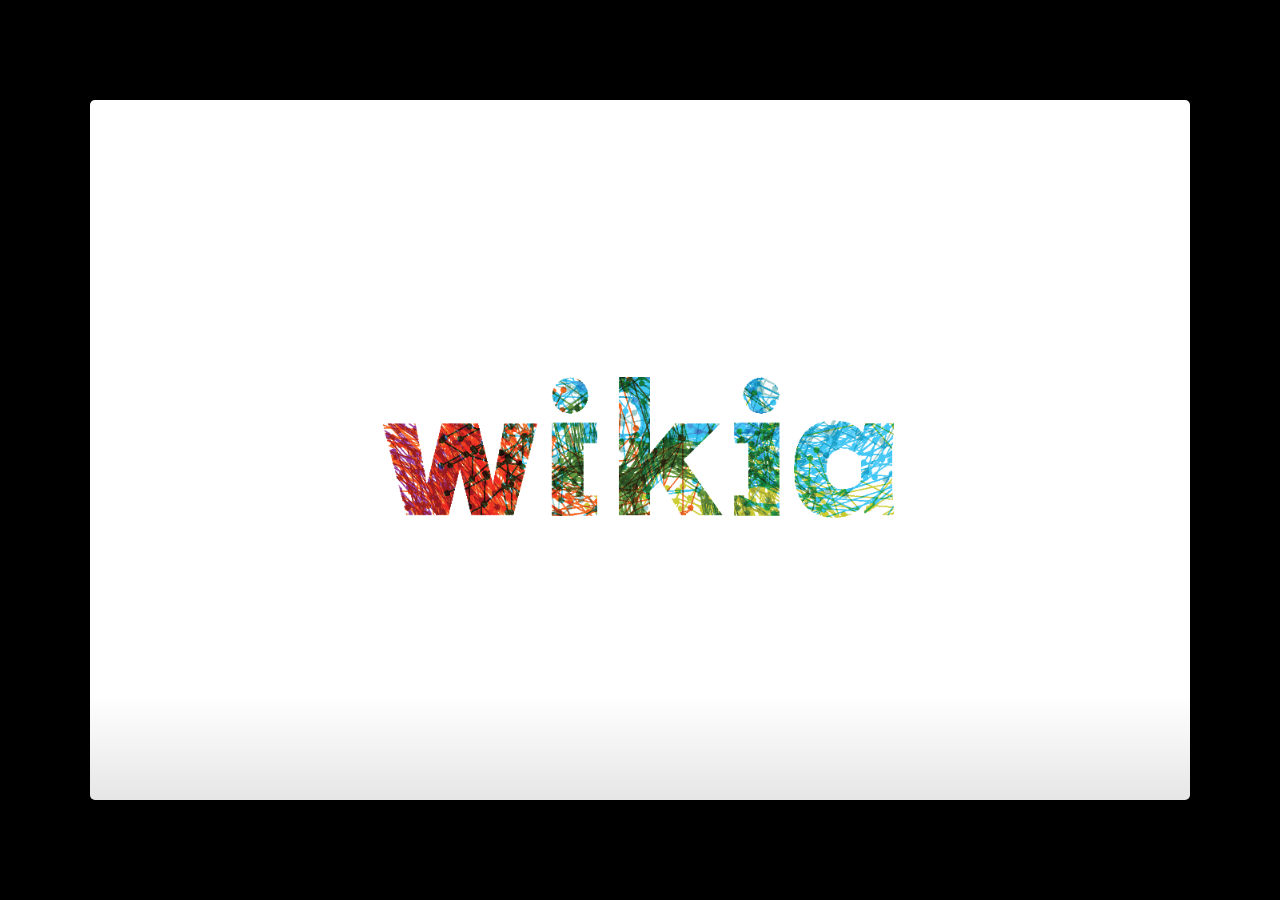
<file: ceehack14/index.html>
<!--
Google IO 2012/2013 HTML5 Slide Template

Authors: Eric Bidelman <ebidel@gmail.com>
         Luke Mahé <lukem@google.com>

URL: https://code.google.com/p/io-2012-slides
-->
<!DOCTYPE html>
<html>
<head>
  <title></title>
  <meta charset="utf-8">
  <meta http-equiv="X-UA-Compatible" content="chrome=1">
  <!--<meta name="viewport" content="width=device-width, initial-scale=1.0, minimum-scale=1.0">-->
  <!--<meta name="viewport" content="width=device-width, initial-scale=1.0">-->
  <!--This one seems to work all the time, but really small on ipad-->
  <!--<meta name="viewport" content="initial-scale=0.4">-->
  <meta name="apple-mobile-web-app-capable" content="yes">
  <link rel="stylesheet" media="only screen and (max-device-width: 480px)" href="theme/css/phone.css">
  <base target="_blank"> <!-- This amazingness opens all links in a new tab. -->
  <script data-main="js/slides" src="js/require-1.0.8.min.js"></script>
  <style>
    .background-black {
      font-size: 14px;
      position: absolute;
      bottom: 70px;
      background-color: #000;
      width: 100%;
      left: 0 !important;
      padding: 10px;
    }
  </style>
</head>
<body style="opacity: 0">

<slides class="layout-widescreen">

  <slide class="logoslide nobackground">
    <article class="flexbox vcenter centered">
      <span><img src="images/wikia_color_logo.png"></span>
    </article>
  </slide>

  <slide class="title-slide segue nobackground">
    <aside class="gdbar"><img src="images/wikia_bar_logo.png"></aside>
    <!-- The content of this hgroup is replaced programmatically through the slide_config.json. -->
    <hgroup class="auto-fadein">
      <h1 data-config-title><!-- populated from slide_config.json --></h1>
      <h2 data-config-subtitle><!-- populated from slide_config.json --></h2>
      <p data-config-presenter><!-- populated from slide_config.json --></p>
    </hgroup>
  </slide>

        <slide class="fill nobackground" style="background-image: url(images/ceehack14.png)">
	</slide>

        <slide class="fill nobackground" style="background-image: url(images/pret.jpg)">
	</slide>

        <slide class="fill nobackground" style="background-image: url(images/collaboration.jpg)">
		<hgroup>
			<h2 class="white">Collaboration</h2>
    		</hgroup>
	</slide>

        <slide class="fill nobackground" style="background-image: url(images/parse.png)">
		<hgroup>
			<h2 class="white">Learning new stuff</h2>
    		</hgroup>
	</slide>

        <slide class="fill nobackground" style="background-image: url(images/fun.jpg)">
		<hgroup>
			<h2 class="white">Fun, fun, fun!</h2>
    		</hgroup>
	</slide>

	<slide class="fill nobackground" style="background-image: url(images/promotion_all.jpg)">
		<hgroup>
			<h2 class="white">Promotion</h2>
    		</hgroup>
	</slide>

	<slide class="fill nobackground" style="background-image: url(images/success.jpg)">
		<hgroup>
			<h2 class="white">Success!</h2>
    		</hgroup>
	</slide>

  <slide class="logoslide nobackground">
    <article class="flexbox vcenter centered">
      <span><img src="images/wikia_logo.png"></span>
    </article>
  </slide>

  <slide class="backdrop"></slide>

</slides>

<script>
var _gaq = _gaq || [];
_gaq.push(['_setAccount', 'UA-XXXXXXXX-1']);
_gaq.push(['_trackPageview']);

(function() {
  var ga = document.createElement('script'); ga.type = 'text/javascript'; ga.async = true;
  ga.src = ('https:' == document.location.protocol ? 'https://ssl' : 'http://www') + '.google-analytics.com/ga.js';
  var s = document.getElementsByTagName('script')[0]; s.parentNode.insertBefore(ga, s);
})();
</script>

<!--[if IE]>
  <script src="http://ajax.googleapis.com/ajax/libs/chrome-frame/1/CFInstall.min.js"></script>
  <script>CFInstall.check({mode: 'overlay'});</script>
<![endif]-->
</body>
</html>
</file>
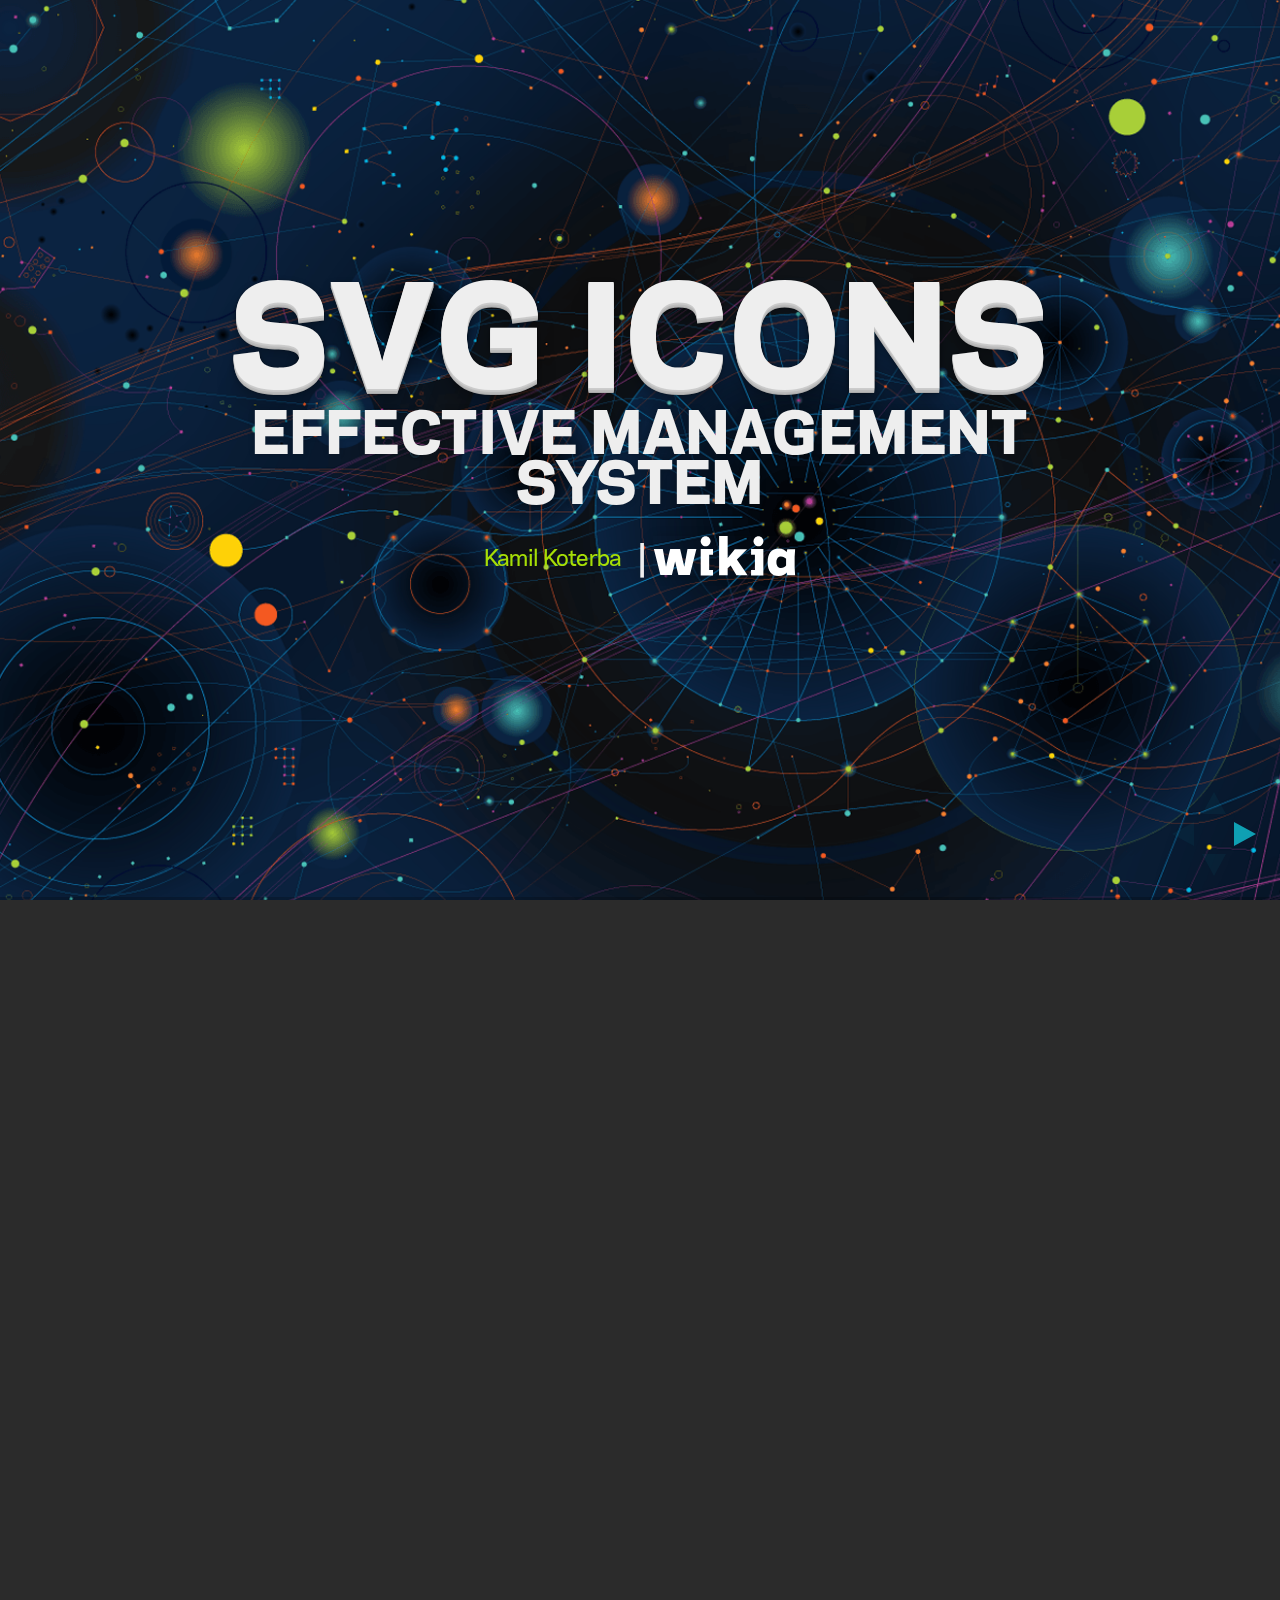
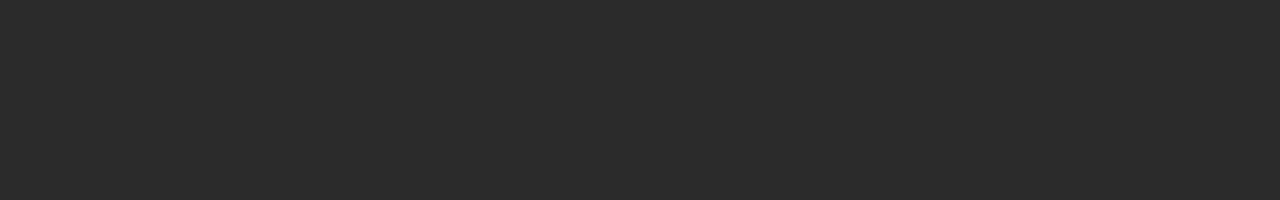
<file: meetjs-summit-2014/index.html>
<!doctype html>
<html lang="en">

	<head>
		<meta charset="utf-8">

		<title>Effective SVG icons management system</title>

		<meta name="description" content="A framework for easily creating beautiful presentations using HTML">
		<meta name="author" content="Hakim El Hattab">

		<meta name="apple-mobile-web-app-capable" content="yes" />
		<meta name="apple-mobile-web-app-status-bar-style" content="black-translucent" />

		<meta name="viewport" content="width=device-width, initial-scale=1.0, maximum-scale=1.0, user-scalable=no">

		<link rel="stylesheet" href="css/reveal.min.css">
		<link rel="stylesheet" href="css/theme/default.css" id="theme">
		<link rel="stylesheet" href="font/galaxie.css">
		<link rel="stylesheet" href="css/custom.css">

		<!-- For syntax highlighting -->
		<link rel="stylesheet" href="lib/css/zenburn.css">

		<!-- If the query includes 'print-pdf', include the PDF print sheet -->
		<script>
			if( window.location.search.match( /print-pdf/gi ) ) {
				var link = document.createElement( 'link' );
				link.rel = 'stylesheet';
				link.type = 'text/css';
				link.href = 'css/print/pdf.css';
				document.getElementsByTagName( 'head' )[0].appendChild( link );
			}
		</script>

		<!--[if lt IE 9]>
		<script src="lib/js/html5shiv.js"></script>
		<![endif]-->
	</head>

	<body>

		<div class="reveal">

			<!-- Any section element inside of this container is displayed as a slide -->
			<div class="slides">
				<section>
					<h1> SVG icons</h1>
					<h3 style="font-family: 'galaxieheavy">Effective management system</h3>
					<p>
						<small><a href="http://github.com/kamilkoterba" style="padding-right: 15px">Kamil Koterba</a> </small><span class="middle">|</span> <img src="img/wikia-logo.svg" alt="Wikia"/>
					</p>
				</section>

				<section>
					<h2> What's the plan</h2>
					<ol>
						<li class="fragment visible current-fragment" data-fragment-index="1"><em>Identify the problem</em></li>
						<li class="fragment visible current-fragment" data-fragment-index="2"><em>Introduce the concept</em></li>
						<li class="fragment visible current-fragment" data-fragment-index="3"><em>Implement the solution</em></li>
						<li class="fragment visible current-fragment" data-fragment-index="4"><em>Unleash your enthusiasm</em></li>
					</ol>
				</section>

				<section data-background="img/digital_dna_full.png">
					<section>
						<h2>Who am I</h2>
						<img src="img/meetjs-speaker-card.png"/>
						<p>#PHP #JavaScript #Python #UXDesign</p>
					</section>
					<section>
						<h2>Kariera Wikia</h2>
						<img src="img/kariera-main-page.png"/>
						<div class="descr">
						<img src="img/brackets.svg"/> <a href="http://kariera.wikia.com/">kariera.wikia.com</a><br/>
						<img src="img/github-icon.svg"/> <a href="https://github.com/Wikia/careers-page/">Careers page source code on github</a>
						</div>
					</section>
				</section>

				<section>
					<h2>PNG vs SVG</h2>
					<div style="background: #fff; padding: 50px">
						<div>
							<img src="img/github.png" style="box-shadow: none" width="30px"/>
							<img src="img/github.svg" style="box-shadow: none" width="30px"/>
						</div>
						<div class="fragment visible current-fragment" data-fragment-index="1">
						<img src="img/github.png" style="box-shadow: none" width="120px"/>
						<img src="img/github.svg" style="box-shadow: none" width="120px"/>
						</div>
					</div>
				</section>

				<section data-markdown>
					<script type="text/template">
						## Including many icons

						```
						<section class="icons-bar">
							<img src="img/github-icon.svg">
							<img src="img/facebook-icon.svg">
							<img src="img/share-icon.svg">
							<img src="img/heart-icon.svg">
							<img src="img/menu-icon.svg">
						</section>
						```
					</script>
				</section>

				<section>
					<h2>Sprites</h2>
					<div style="background: #fff; padding: 50px">
							<img src="img/sprites.png"/>
					</div>
				</section>

				<section>
					<img src="img/grunt.png">
					<h2>Grunt is here to help us</h2>

				</section>


				<!--<section>-->
					<!--<h2>Concept</h2>-->
					<!--<img src="img/concept/concept-wf1.png">-->
				<!--</section>-->

				<!--<section>-->
					<!--<h2>Concept</h2>-->
					<!--<img src="img/concept/concept-wf2.png">-->
				<!--</section>-->

				<!--<section>-->
					<!--<h2>Concept</h2>-->
					<!--<img src="img/concept/concept-wf3.png">-->
				<!--</section>-->

				<!--<section>-->
					<!--<h2>Concept</h2>-->
					<!--<img src="img/concept/concept-wf4.png">-->
				<!--</section>-->


				<section>
					<h2>Concept</h2>
					<img src="img/concept/concept-wf5.png">
				</section>


				<!--<section>-->
					<!--<h3>Workflow</h3>-->
					<!--<img src="img/workflow/grunticon-wf1.png">-->
				<!--</section>-->

				<!--<section>-->
					<!--<h3>Workflow</h3>-->
					<!--<img src="img/workflow/grunticon-wf2.png">-->
				<!--</section>-->

				<!--<section>-->
					<!--<h3>Workflow</h3>-->
					<!--<img src="img/workflow/grunticon-wf3.png">-->
				<!--</section>-->

				<!--<section>-->
					<!--<h3>Workflow</h3>-->
					<!--<img src="img/workflow/grunticon-wf4.png">-->
				<!--</section>-->

				<!--<section>-->
					<!--<h3>Workflow</h3>-->
					<!--<img src="img/workflow/grunticon-wf5.png">-->
				<!--</section>-->

				<section>
					<h3>Workflow</h3>
					<img src="img/workflow/grunticon-wf6.png">
				</section>

				<section>
					<h2>Let's look<br/>at some code</h2>
					<p style="font-size: 1.5em" class="fragment visible current-fragment" data-fragment-index="1">
							<a href="http://kamilkoterba.github.io/svg-icons-example/">Example</a><br/>
							<a href="https://github.com/kamilkoterba/svg-icons-example">Source code</a><br/>
					</p>
				</section>

				<section>
					<h2>10 separate img's</h2>
					<h3>5.7kB | gzip 4.4kB</h3>
					<h2 class="fragment visible current-fragment" data-fragment-index="1">1 CSS file</h2>
					<h3 class="fragment visible current-fragment" data-fragment-index="1">8.4kB | gzip 2.8kB</h3>
				</section>

				<!--<section>-->
					<!--<h2>Let's write<br/>the code</h2>-->
				<!--</section>-->

				<section>
					<h2>Improvements</h2>
					<h3>:hover</h3>
					<ol>
						<li><a href="https://github.com/kamilkoterba/svg-icons-example/blob/gh-pages/Gruntfile.js#L41">Rename css to scss</a></li>
						<li><a href="https://github.com/kamilkoterba/svg-icons-example/blob/gh-pages/assets/sass/app.scss#L2">Include scss icons file</a></li>
						<li><a href="https://github.com/kamilkoterba/svg-icons-example/blob/gh-pages/assets/sass/app.scss#L100">Add hover color change</a></li>
					</ol>

				</section>

				<section>
					<h2>1 color</h2>
					<h3>10.5kB | gzip 3.4kB</h3>
					<h2 class="fragment visible current-fragment" data-fragment-index="1">10 colors</h2>
					<h3 class="fragment visible current-fragment" data-fragment-index="1">162.9kB | <span class="fragment visible current-fragment" data-fragment-index="2">gzip 5.8kB</span></h3>
				</section>


				<section data-background-color="#092140" data-background-transition="slide">
					<section>
						<h2>Cons and Pros</h2>
						<table cellpadding="0" cellspacing="0" width="100%">
							<tr>
								<td width="40%">
									<img src="img/minus.svg" class="centered"/>
									<ul>
										<li><em>Pre-defined set of&nbsp;colors</em></li>
										<li><em>Needs compilation</em></li>
									</ul>
								</td>
								<td width="60%">
									<img src="img/plus.svg" class="centered"/>
									<ul>
										<li><em>Effective management</em></li>
										<li><em>Comfortable usage<br/> (class="" + background)</em></li>
										<li><em>Sass: @expand</em></li>
										<li><em>Built in compression</em></li>
										<li><em>Always sharp</em></li>
										<li><em>One request</em></li>
									</ul>
								</td>
							</tr>
						</table>
					</section>

					<section data-background="img/rocket-launch.jpg" data-background-transition="slide">
						<h2>Unleash your enthusiasm</h2>
					</section>
				</section>


				<section>
					<h1>Thank you</h1>
				</section>


				<section>
					<h2>Useful links</h2>
					<p><a href="http://ianfeather.co.uk/ten-reasons-we-switched-from-an-icon-font-to-svg/" target="_blank">Reasons to switch from icon font to svg</a> </p>
					<p><a href="http://css-tricks.com/icon-fonts-vs-svg/" target="_blank">Inline SVG vs fonts</a> </p>
					<p><a href="http://blog.toggl.com/2014/04/svg-icon-build-system-using-grunt-grunticon/" target="_blank">Implementation tutorial</a> </p>
				</section>

			</div>

		</div>

		<script src="lib/js/head.min.js"></script>
		<script src="js/reveal.min.js"></script>

		<script>

			// Full list of configuration options available here:
			// https://github.com/hakimel/reveal.js#configuration
			Reveal.initialize({
				controls: true,
				progress: true,
				history: true,
				center: true,

				theme: Reveal.getQueryHash().theme, // available themes are in /css/theme
				transition: Reveal.getQueryHash().transition || 'default', // default/cube/page/concave/zoom/linear/fade/none

				// Parallax scrolling
				parallaxBackgroundImage: 'img/wikia-universe1.png',
				parallaxBackgroundSize: '1600px auto',
//				parallaxBackgroundSize: '2100px auto',

				// Optional libraries used to extend on reveal.js
				dependencies: [
					{ src: 'lib/js/classList.js', condition: function() { return !document.body.classList; } },
					{ src: 'plugin/markdown/marked.js', condition: function() { return !!document.querySelector( '[data-markdown]' ); } },
					{ src: 'plugin/markdown/markdown.js', condition: function() { return !!document.querySelector( '[data-markdown]' ); } },
					{ src: 'plugin/highlight/highlight.js', async: true, callback: function() { hljs.initHighlightingOnLoad(); } },
					{ src: 'plugin/zoom-js/zoom.js', async: true, condition: function() { return !!document.body.classList; } },
					{ src: 'plugin/notes/notes.js', async: true, condition: function() { return !!document.body.classList; } }
				]
			});

		</script>

	</body>
</html>
</file>
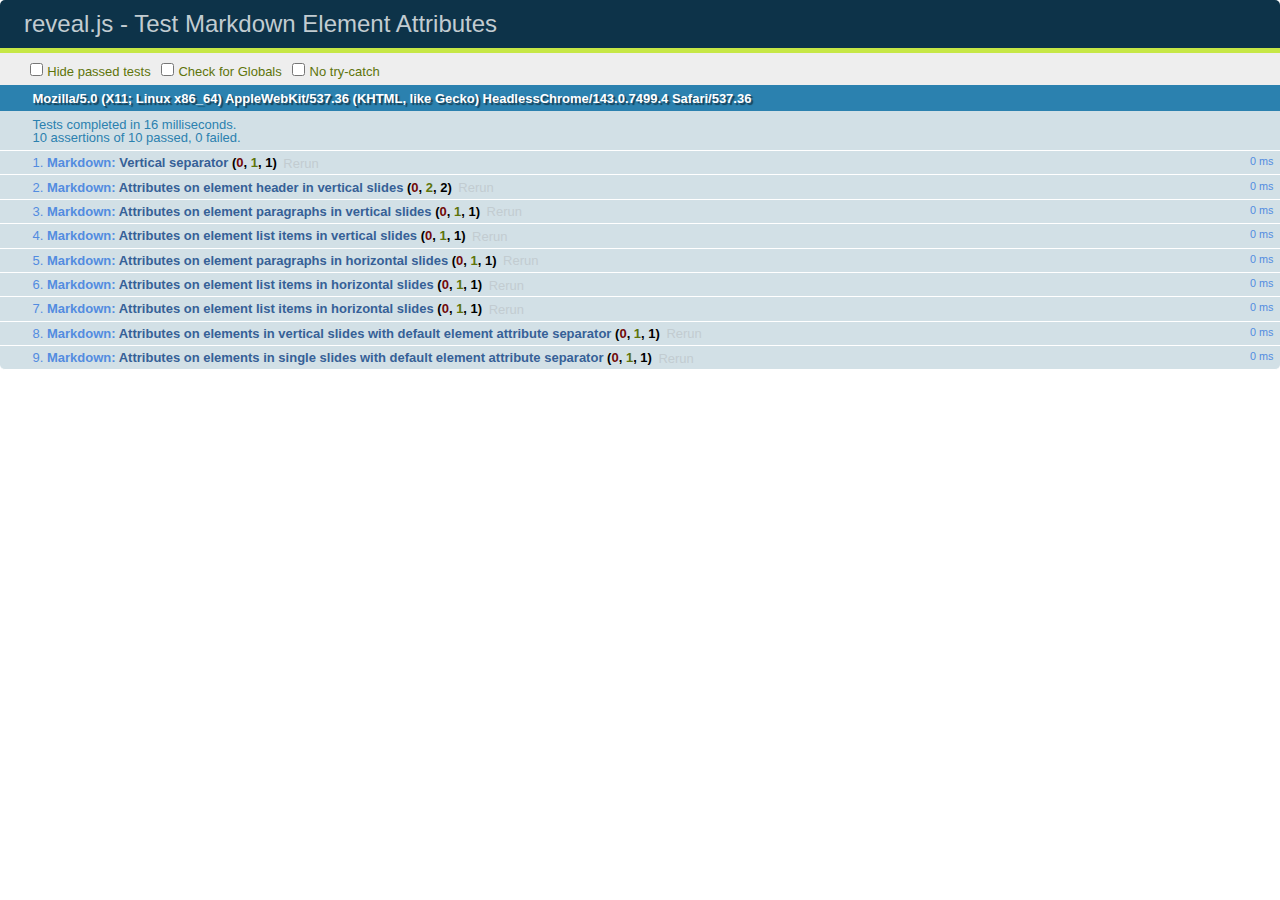
<file: meetjs-summit-2014/test/test-markdown-element-attributes.html>
<!doctype html>
<html lang="en">

	<head>
		<meta charset="utf-8">

		<title>reveal.js - Test Markdown Element Attributes</title>

		<link rel="stylesheet" href="../css/reveal.min.css">
		<link rel="stylesheet" href="qunit-1.12.0.css">
	</head>

	<body style="overflow: auto;">

		<div id="qunit"></div>
		<div id="qunit-fixture"></div>

		<div class="reveal" style="display: none;">

			<div class="slides">

				<!-- <section data-markdown="example.md" data-separator="^\n\n\n" data-vertical="^\n\n"></section> -->

				<!-- Slides are separated by newline + three dashes + newline, vertical slides identical but two dashes -->
				<section data-markdown data-separator="^\n---\n$" data-vertical="^\n--\n$" data-element-attributes="{_\s*?([^}]+?)}">>
					<script type="text/template">
						## Slide 1.1
						<!-- {_class="fragment fade-out" data-fragment-index="1"} -->

						--

						## Slide 1.2
						<!-- {_class="fragment shrink"} -->

						Paragraph 1
						<!-- {_class="fragment grow"} -->

						Paragraph 2
						<!-- {_class="fragment grow"} -->

						- list item 1 <!-- {_class="fragment roll-in"} -->
						- list item 2 <!-- {_class="fragment roll-in"} -->
						- list item 3 <!-- {_class="fragment roll-in"} -->


						---

						## Slide 2


						Paragraph 1.2  
						multi-line <!-- {_class="fragment highlight-red"} -->

						Paragraph 2.2 <!-- {_class="fragment highlight-red"} -->

						Paragraph 2.3 <!-- {_class="fragment highlight-red"} -->

						Paragraph 2.4 <!-- {_class="fragment highlight-red"} -->

						- list item 1 <!-- {_class="fragment highlight-green"} -->
						- list item 2<!-- {_class="fragment highlight-green"} -->
						- list item 3<!-- {_class="fragment highlight-green"} -->
						- list item 4
						<!-- {_class="fragment highlight-green"} -->
						- list item 5<!-- {_class="fragment highlight-green"} -->

						Test

						![Example Picture](examples/assets/image2.png)
						<!-- {_class="reveal stretch"} -->

					</script>
				</section>



				<section 	data-markdown data-separator="^\n\n\n"
									data-vertical="^\n\n"
									data-notes="^Note:"
									data-charset="utf-8">
					<script type="text/template">
						# Test attributes in Markdown with default separator
						## Slide 1 Def <!-- .element: class="fragment highlight-red" data-fragment-index="1" -->


						## Slide 2 Def
						<!-- .element: class="fragment highlight-red" -->

					</script>
				</section>

				<section data-markdown>
				  <script type="text/template">
					## Hello world
					A paragraph
					<!-- .element: class="fragment highlight-blue" -->
				  </script>
				</section>

				<section data-markdown>
				  <script type="text/template">
					## Hello world

					Multiple  
					Line
					<!-- .element: class="fragment highlight-blue" -->
				  </script>
				</section>

				<section data-markdown>
				  <script type="text/template">
					## Hello world

					Test<!-- .element: class="fragment highlight-blue" -->

					More Test
				  </script>
				</section>


			</div>

		</div>

		<script src="../lib/js/head.min.js"></script>
		<script src="../js/reveal.min.js"></script>
		<script src="../plugin/markdown/marked.js"></script>
		<script src="../plugin/markdown/markdown.js"></script>
		<script src="qunit-1.12.0.js"></script>

		<script src="test-markdown-element-attributes.js"></script>

	</body>
</html>
</file>
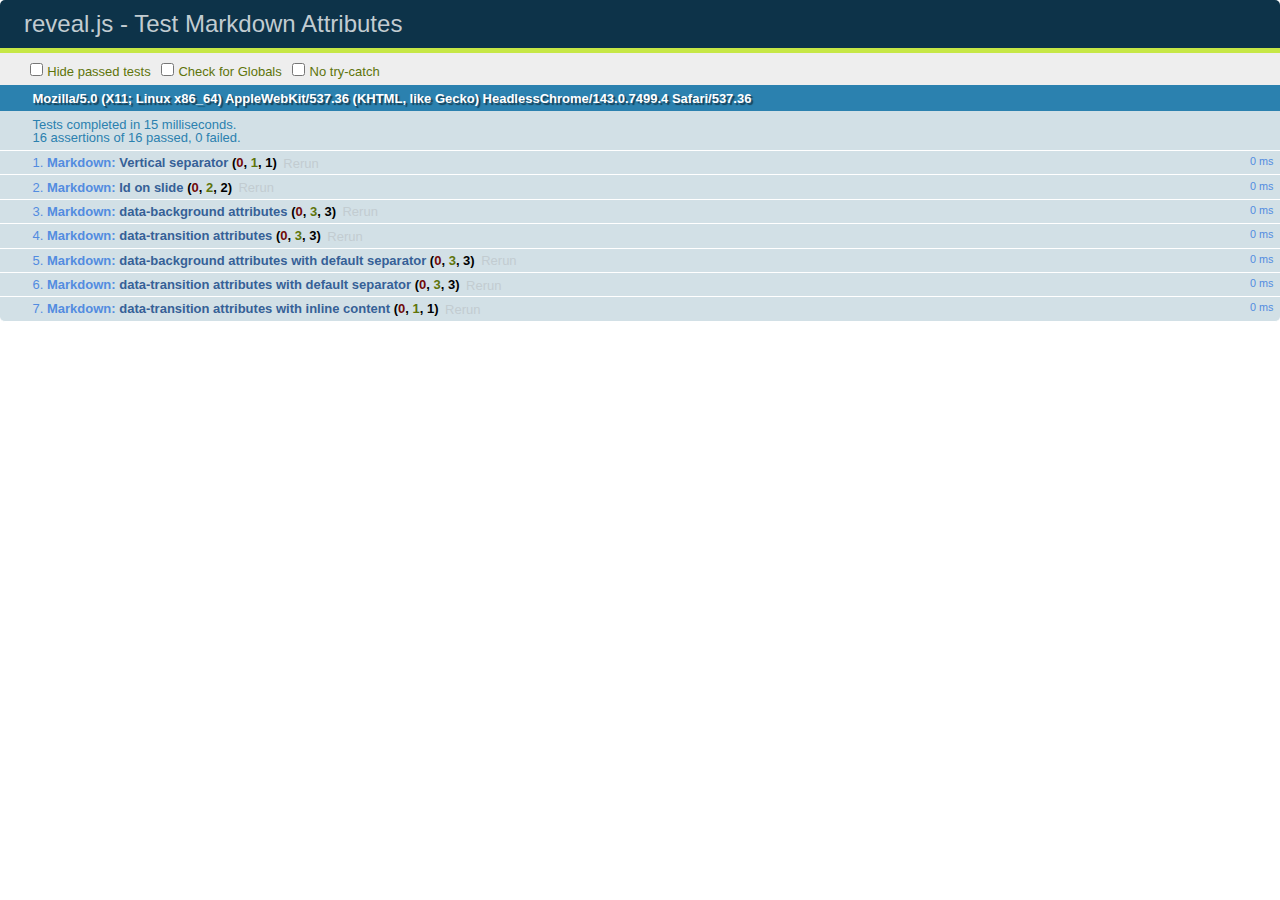
<file: meetjs-summit-2014/test/test-markdown-slide-attributes.html>
<!doctype html>
<html lang="en">

	<head>
		<meta charset="utf-8">

		<title>reveal.js - Test Markdown Attributes</title>

		<link rel="stylesheet" href="../css/reveal.min.css">
		<link rel="stylesheet" href="qunit-1.12.0.css">
	</head>

	<body style="overflow: auto;">

		<div id="qunit"></div>
		<div id="qunit-fixture"></div>

		<div class="reveal" style="display: none;">

			<div class="slides">

				<!-- <section data-markdown="example.md" data-separator="^\n\n\n" data-vertical="^\n\n"></section> -->

				<!-- Slides are separated by three lines, vertical slides by two lines, attributes are one any line starting with (spaces and) two dashes -->
				<section 	data-markdown data-separator="^\n\n\n"
									data-vertical="^\n\n"
									data-notes="^Note:"
									data-attributes="--\s(.*?)$"
									data-charset="utf-8">
					<script type="text/template">
						# Test attributes in Markdown
						## Slide 1



						## Slide 2
						<!-- -- id="slide2" data-transition="zoom" data-background="#A0C66B" -->


						## Slide 2.1
						<!-- -- data-background="#ff0000" data-transition="fade" -->


						## Slide 2.2
						[Link to Slide2](#/slide2)



						## Slide 3
						<!-- -- data-transition="zoom" data-background="#C6916B" -->



						## Slide 4
					</script>
				</section>

				<section 	data-markdown data-separator="^\n\n\n"
									data-vertical="^\n\n"
									data-notes="^Note:"
									data-charset="utf-8">
					<script type="text/template">
						# Test attributes in Markdown with default separator
						## Slide 1 Def



						## Slide 2 Def
						<!-- .slide: id="slide2def" data-transition="concave" data-background="#A7C66B" -->


						## Slide 2.1 Def
						<!-- .slide: data-background="#f70000" data-transition="page" -->


						## Slide 2.2 Def
						[Link to Slide2](#/slide2def)



						## Slide 3 Def
						<!-- .slide: data-transition="concave" data-background="#C7916B" -->



						## Slide 4
					</script>
				</section>

				<section data-markdown>
					<script type="text/template">
						<!-- .slide: data-background="#ff0000" -->
						## Hello world
					</script>
				</section>

				<section data-markdown>
					<script type="text/template">
						## Hello world
						<!-- .slide: data-background="#ff0000" -->
					</script>
				</section>

				<section data-markdown>
					<script type="text/template">
						## Hello world

						Test
						<!-- .slide: data-background="#ff0000" -->

						More Test
					</script>
				</section>

			</div>

		</div>

		<script src="../lib/js/head.min.js"></script>
		<script src="../js/reveal.min.js"></script>
		<script src="../plugin/markdown/marked.js"></script>
		<script src="../plugin/markdown/markdown.js"></script>
		<script src="qunit-1.12.0.js"></script>

		<script src="test-markdown-slide-attributes.js"></script>

	</body>
</html>
</file>
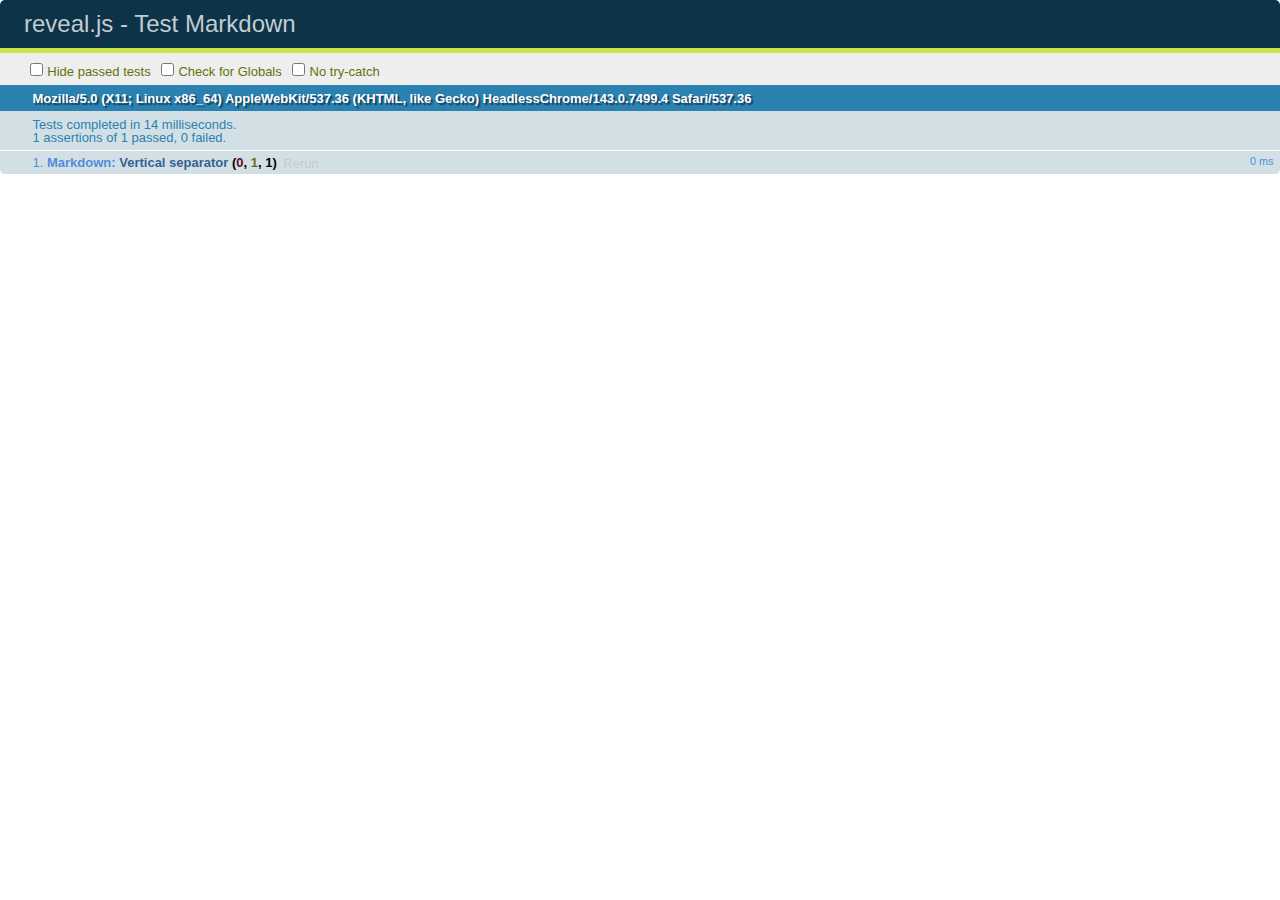
<file: meetjs-summit-2014/test/test-markdown.html>
<!doctype html>
<html lang="en">

	<head>
		<meta charset="utf-8">

		<title>reveal.js - Test Markdown</title>

		<link rel="stylesheet" href="../css/reveal.min.css">
		<link rel="stylesheet" href="qunit-1.12.0.css">
	</head>

	<body style="overflow: auto;">

		<div id="qunit"></div>
  		<div id="qunit-fixture"></div>

		<div class="reveal" style="display: none;">

			<div class="slides">

				<!-- <section data-markdown="example.md" data-separator="^\n\n\n" data-vertical="^\n\n"></section> -->

				<!-- Slides are separated by newline + three dashes + newline, vertical slides identical but two dashes -->
				<section data-markdown data-separator="^\n---\n$" data-vertical="^\n--\n$">
					<script type="text/template">
						## Slide 1.1

						--

						## Slide 1.2

						---

						## Slide 2
					</script>
				</section>

			</div>

		</div>

		<script src="../lib/js/head.min.js"></script>
		<script src="../js/reveal.min.js"></script>
		<script src="../plugin/markdown/marked.js"></script>
		<script src="../plugin/markdown/markdown.js"></script>
		<script src="qunit-1.12.0.js"></script>

		<script src="test-markdown.js"></script>

	</body>
</html>
</file>
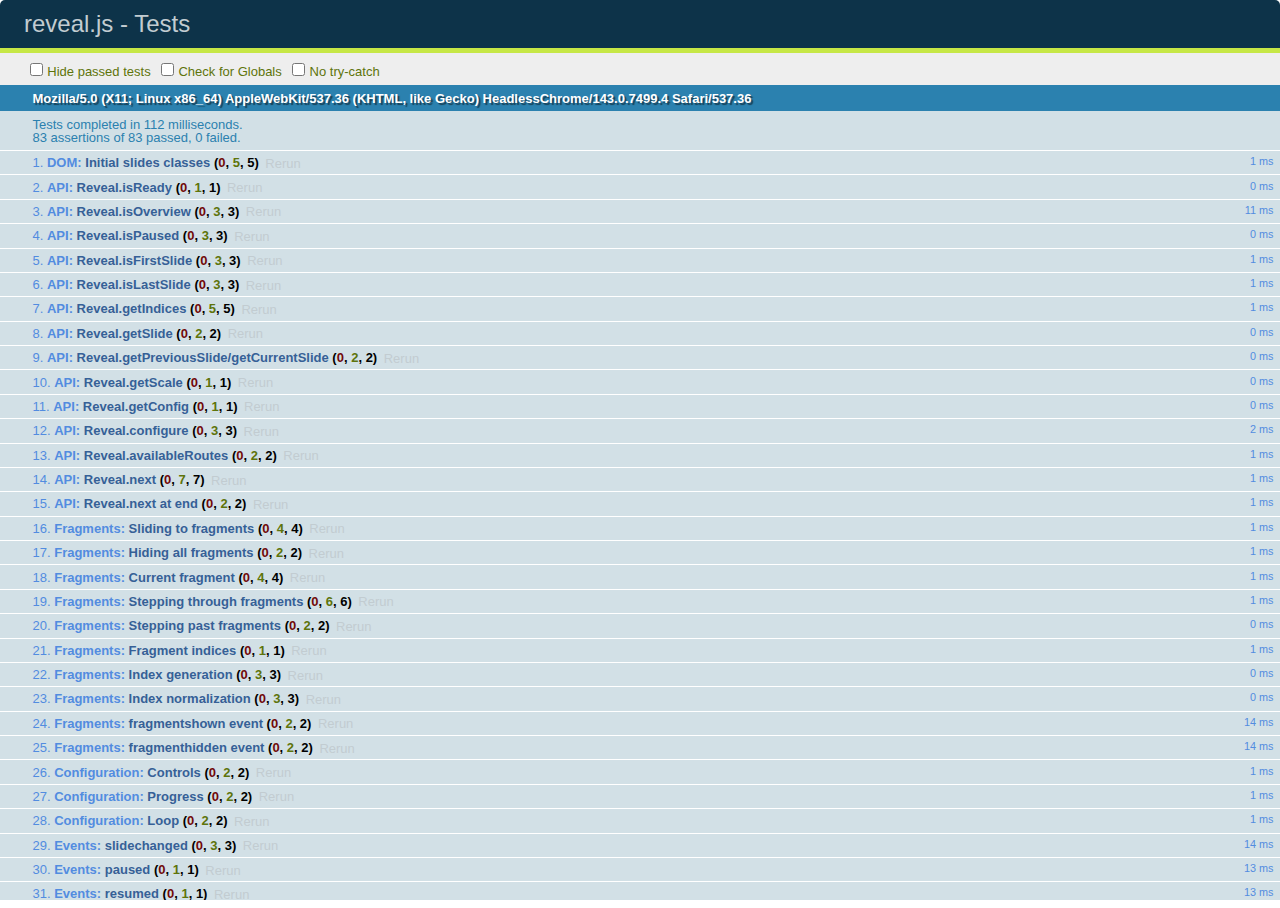
<file: meetjs-summit-2014/test/test.html>
<!doctype html>
<html lang="en">

	<head>
		<meta charset="utf-8">

		<title>reveal.js - Tests</title>

		<link rel="stylesheet" href="../css/reveal.min.css">
		<link rel="stylesheet" href="qunit-1.12.0.css">
	</head>

	<body style="overflow: auto;">

		<div id="qunit"></div>
  		<div id="qunit-fixture"></div>

		<div class="reveal" style="display: none;">

			<div class="slides">

				<section>
					<h1>1</h1>
				</section>

				<section>
					<section>
						<h1>2.1</h1>
					</section>
					<section>
						<h1>2.2</h1>
					</section>
					<section>
						<h1>2.3</h1>
					</section>
				</section>

				<section id="fragment-slides">
					<section>
						<h1>3.1</h1>
						<ul>
							<li class="fragment">4.1</li>
							<li class="fragment">4.2</li>
							<li class="fragment">4.3</li>
						</ul>
					</section>

					<section>
						<h1>3.2</h1>
						<ul>
							<li class="fragment" data-fragment-index="0">4.1</li>
							<li class="fragment" data-fragment-index="0">4.2</li>
						</ul>
					</section>

					<section>
						<h1>3.3</h1>
						<ul>
							<li class="fragment" data-fragment-index="1">3.3.1</li>
							<li class="fragment" data-fragment-index="4">3.3.2</li>
							<li class="fragment" data-fragment-index="4">3.3.3</li>
						</ul>
					</section>
				</section>

				<section>
					<h1>4</h1>
				</section>

			</div>

		</div>

		<script src="../lib/js/head.min.js"></script>
		<script src="../js/reveal.min.js"></script>
		<script src="qunit-1.12.0.js"></script>

		<script src="test.js"></script>

	</body>
</html>
</file>
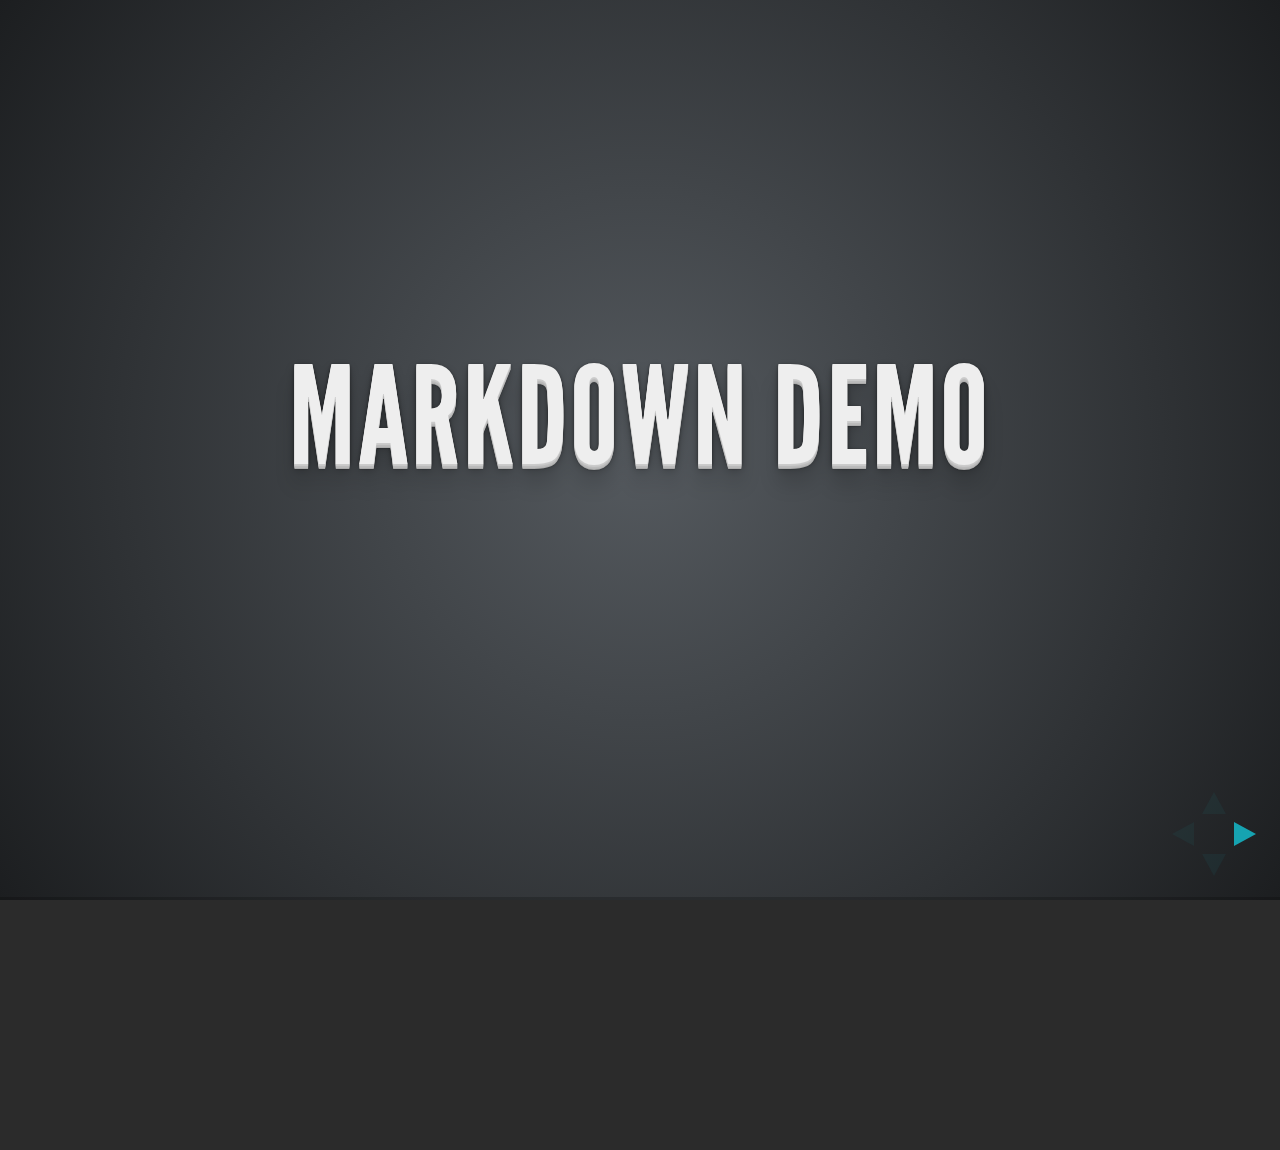
<file: meetjs-summit-2014/plugin/markdown/example.html>
<!doctype html>
<html lang="en">

	<head>
		<meta charset="utf-8">

		<title>reveal.js - Markdown Demo</title>

		<link rel="stylesheet" href="../../css/reveal.css">
		<link rel="stylesheet" href="../../css/theme/default.css" id="theme">

        <link rel="stylesheet" href="../../lib/css/zenburn.css">
	</head>

	<body>

		<div class="reveal">

			<div class="slides">

                <!-- Use external markdown resource, separate slides by three newlines; vertical slides by two newlines -->
                <section data-markdown="example.md" data-separator="^\n\n\n" data-vertical="^\n\n"></section>

                <!-- Slides are separated by three dashes (quick 'n dirty regular expression) -->
                <section data-markdown data-separator="---">
                    <script type="text/template">
                        ## Demo 1
                        Slide 1
                        ---
                        ## Demo 1
                        Slide 2
                        ---
                        ## Demo 1
                        Slide 3
                    </script>
                </section>

                <!-- Slides are separated by newline + three dashes + newline, vertical slides identical but two dashes -->
                <section data-markdown data-separator="^\n---\n$" data-vertical="^\n--\n$">
                    <script type="text/template">
                        ## Demo 2
                        Slide 1.1

                        --

                        ## Demo 2
                        Slide 1.2

                        ---

                        ## Demo 2
                        Slide 2
                    </script>
                </section>

                <!-- No "extra" slides, since there are no separators defined (so they'll become horizontal rulers) -->
                <section data-markdown>
                    <script type="text/template">
                        A

                        ---

                        B

                        ---

                        C
                    </script>
                </section>

                <!-- Slide attributes -->
                <section data-markdown>
                    <script type="text/template">
                        <!-- .slide: data-background="#000000" -->
                        ## Slide attributes
                    </script>
                </section>

                <!-- Element attributes -->
                <section data-markdown>
                    <script type="text/template">
                        ## Element attributes
                        - Item 1 <!-- .element: class="fragment" data-fragment-index="2" -->
                        - Item 2 <!-- .element: class="fragment" data-fragment-index="1" -->
                    </script>
                </section>

                <!-- Code -->
                <section data-markdown>
                    <script type="text/template">
                        ```php
                        public function foo()
                        {
                            $foo = array(
                                'bar' => 'bar'
                            )
                        }
                        ```
                    </script>
                </section>

            </div>
		</div>

		<script src="../../lib/js/head.min.js"></script>
		<script src="../../js/reveal.js"></script>

		<script>

			Reveal.initialize({
				controls: true,
				progress: true,
				history: true,
				center: true,

				// Optional libraries used to extend on reveal.js
				dependencies: [
					{ src: '../../lib/js/classList.js', condition: function() { return !document.body.classList; } },
					{ src: 'marked.js', condition: function() { return !!document.querySelector( '[data-markdown]' ); } },
                    { src: 'markdown.js', condition: function() { return !!document.querySelector( '[data-markdown]' ); } },
                    { src: '../highlight/highlight.js', async: true, callback: function() { hljs.initHighlightingOnLoad(); } },
					{ src: '../notes/notes.js' }
				]
			});

		</script>

	</body>
</html>
</file>
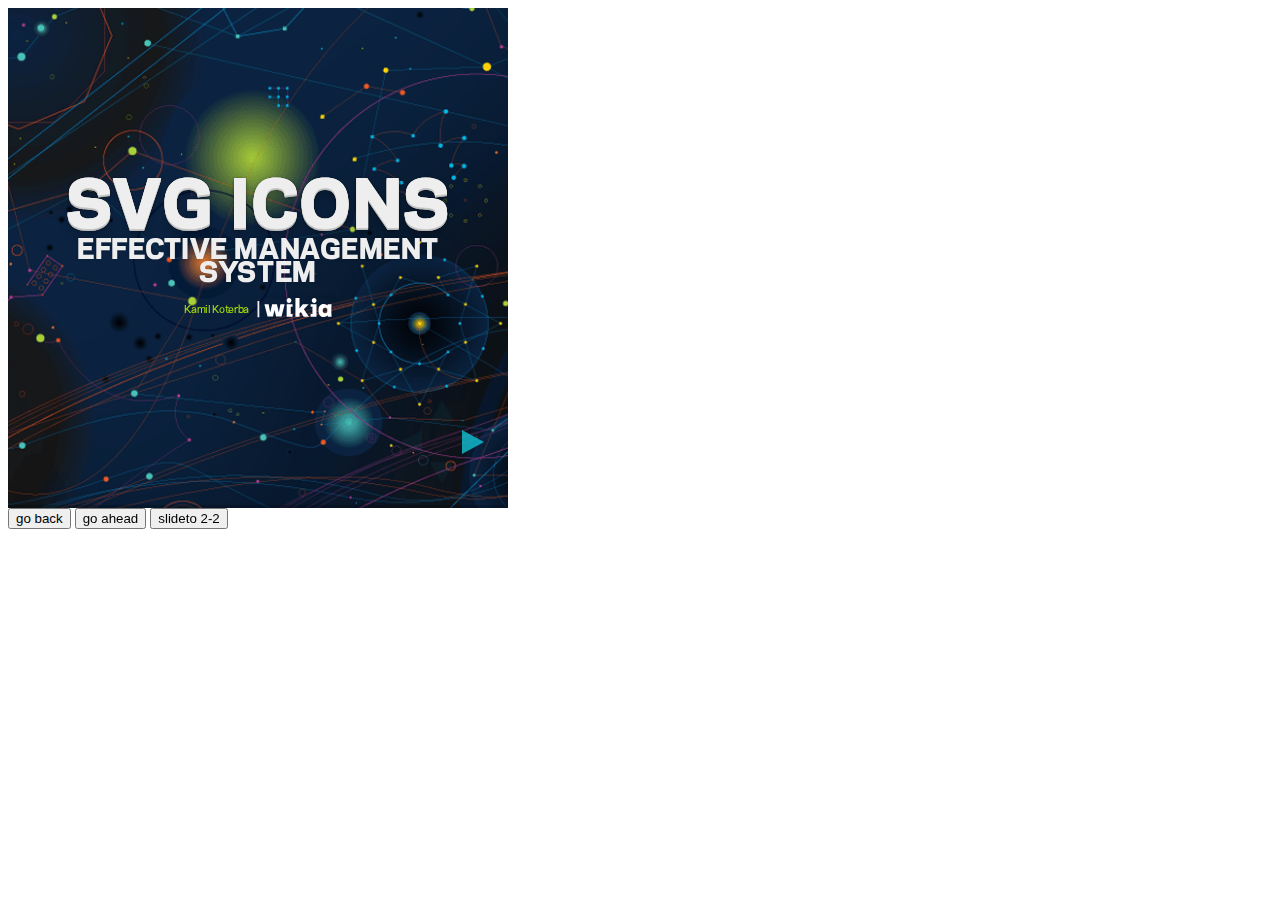
<file: meetjs-summit-2014/plugin/postmessage/example.html>
<html>
	<body>

		<iframe id="reveal" src="../../index.html" style="border: 0;" width="500" height="500"></iframe>

		<div>
			<input id="back" type="button" value="go back"/>
			<input id="ahead" type="button" value="go ahead"/>
			<input id="slideto" type="button" value="slideto 2-2"/>
		</div>

		<script>

			(function (){

				var back = document.getElementById( 'back' ),
						ahead = document.getElementById( 'ahead' ),
						slideto = document.getElementById( 'slideto' ),
						reveal =  window.frames[0];

					back.addEventListener( 'click', function () {
						
					reveal.postMessage( JSON.stringify({method: 'prev', args: []}), '*' );
				}, false );

				ahead.addEventListener( 'click', function (){
					reveal.postMessage( JSON.stringify({method: 'next', args: []}), '*' );
				}, false );

				slideto.addEventListener( 'click', function (){
					reveal.postMessage( JSON.stringify({method: 'slide', args: [2,2]}), '*' );
				}, false );

			}());

		</script>

	</body>
</html>
</file>
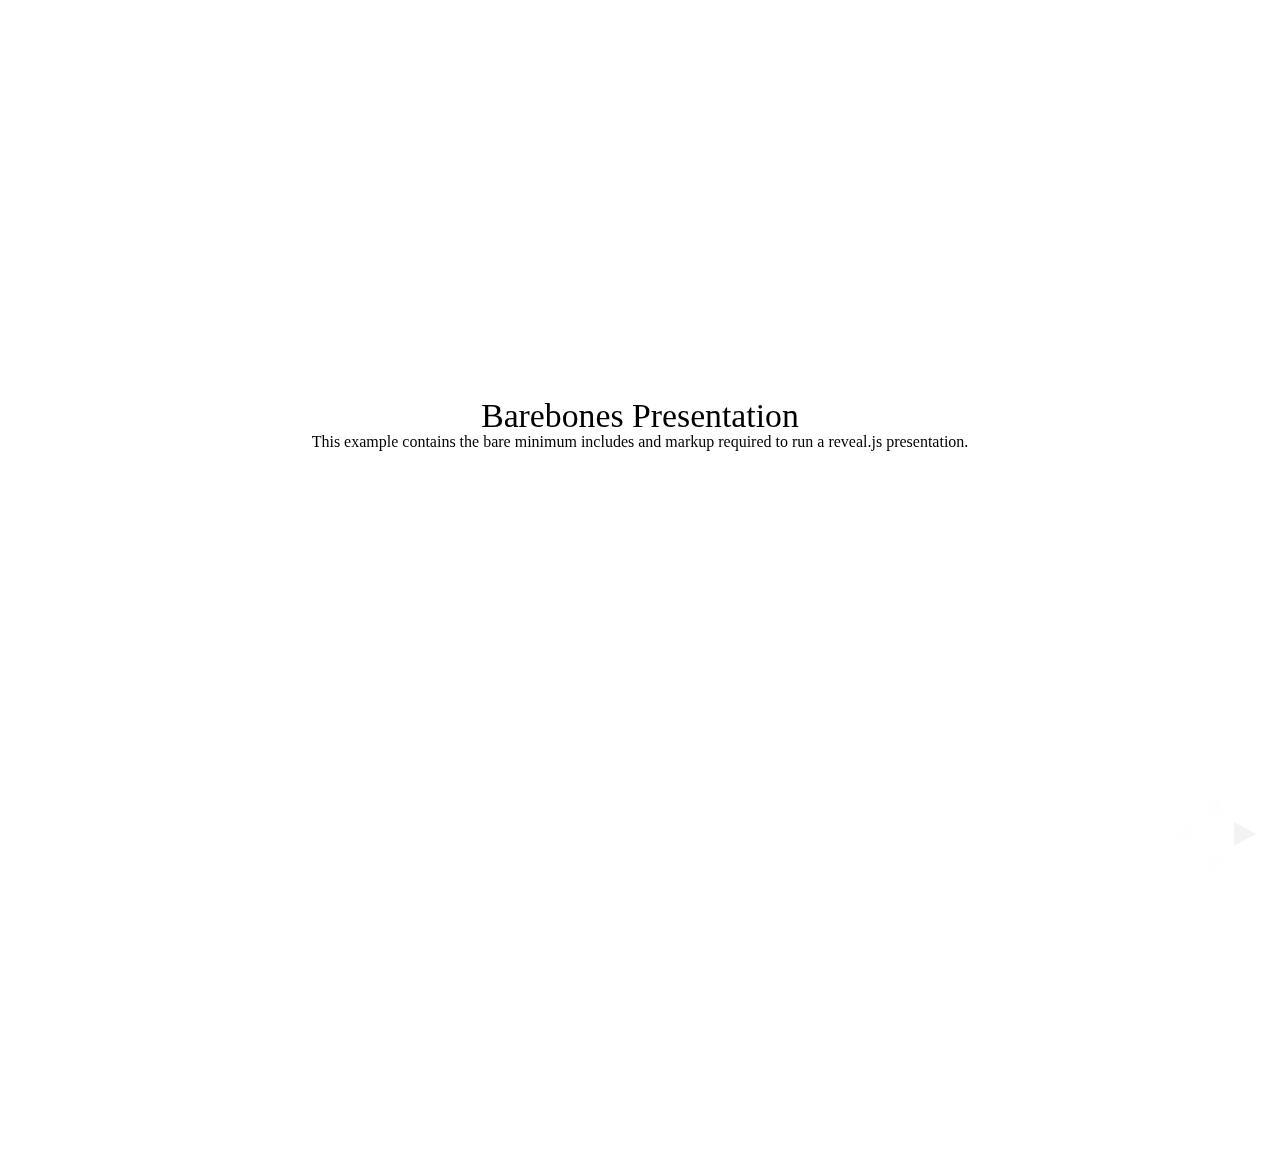
<file: meetjs-summit-2014/test/examples/barebones.html>
<!doctype html>
<html lang="en">

	<head>
		<meta charset="utf-8">

		<title>reveal.js - Barebones</title>

		<link rel="stylesheet" href="../../css/reveal.min.css">
	</head>

	<body>

		<div class="reveal">

			<div class="slides">

				<section>
					<h2>Barebones Presentation</h2>
					<p>This example contains the bare minimum includes and markup required to run a reveal.js presentation.</p>
				</section>

				<section>
					<h2>No Theme</h2>
					<p>There's no theme included, so it will fall back on browser defaults.</p>
				</section>

			</div>

		</div>

		<script src="../../js/reveal.min.js"></script>

		<script>

			Reveal.initialize();

		</script>

	</body>
</html>
</file>
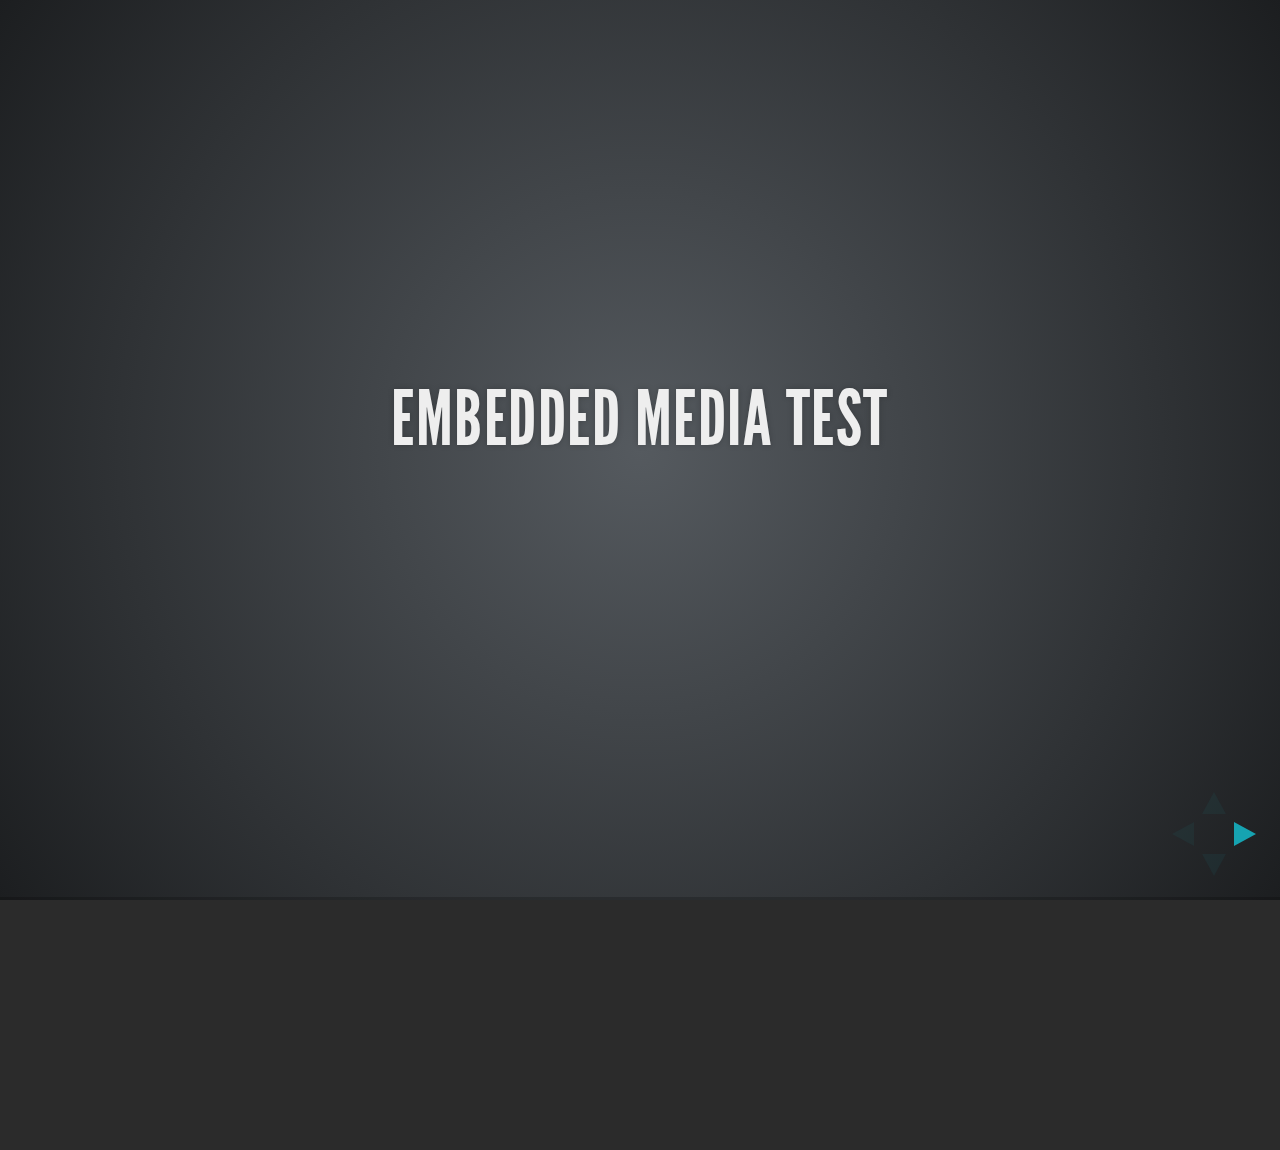
<file: meetjs-summit-2014/test/examples/embedded-media.html>
<!doctype html>
<html lang="en">

	<head>
		<meta charset="utf-8">

		<title>reveal.js - Embedded Media</title>

		<meta name="viewport" content="width=device-width, initial-scale=1.0, maximum-scale=1.0, user-scalable=no">

		<link rel="stylesheet" href="../../css/reveal.min.css">
		<link rel="stylesheet" href="../../css/theme/default.css" id="theme">
	</head>

	<body>

		<div class="reveal">

			<div class="slides">

				<section>
					<h2>Embedded Media Test</h2>
				</section>

				<section>
					<iframe data-autoplay width="420" height="345" src="http://www.youtube.com/embed/l3RQZ4mcr1c"></iframe>
				</section>

				<section>
					<h2>Empty Slide</h2>
				</section>

			</div>

		</div>

		<script src="../../lib/js/head.min.js"></script>
		<script src="../../js/reveal.min.js"></script>

		<script>

			Reveal.initialize({
				transition: 'linear'
			});

		</script>

	</body>
</html>
</file>
<file: ceehack14/theme/css/phone.css>
slides>slide{-webkit-transition:none !important;-webkit-transition:none !important;-moz-transition:none !important;-o-transition:none !important;transition:none !important}
</file>
<file: meetjs-summit-2014/css/theme/default.css>
/*@import url(https://fonts.googleapis.com/css?family=Lato:400,700,400italic,700italic);*/
/**
 * Default theme for reveal.js.
 *
 * Copyright (C) 2011-2012 Hakim El Hattab, http://hakim.se
 */
@font-face {
  font-family: 'League Gothic';
  src: url("../../lib/font/league_gothic-webfont.eot");
  src: url("../../lib/font/league_gothic-webfont.eot?#iefix") format("embedded-opentype"), url("../../lib/font/league_gothic-webfont.woff") format("woff"), url("../../lib/font/league_gothic-webfont.ttf") format("truetype"), url("../../lib/font/league_gothic-webfont.svg#LeagueGothicRegular") format("svg");
  font-weight: normal;
  font-style: normal; }

/*********************************************
 * GLOBAL STYLES
 *********************************************/
body {
  background: #1c1e20;
  background: -moz-radial-gradient(center, circle cover, #555a5f 0%, #1c1e20 100%);
  background: -webkit-gradient(radial, center center, 0px, center center, 100%, color-stop(0%, #555a5f), color-stop(100%, #1c1e20));
  background: -webkit-radial-gradient(center, circle cover, #555a5f 0%, #1c1e20 100%);
  background: -o-radial-gradient(center, circle cover, #555a5f 0%, #1c1e20 100%);
  background: -ms-radial-gradient(center, circle cover, #555a5f 0%, #1c1e20 100%);
  background: radial-gradient(center, circle cover, #555a5f 0%, #1c1e20 100%);
  background-color: #2b2b2b; }

.reveal {
  font-family: "Lato", sans-serif;
  font-size: 36px;
  font-weight: normal;
  letter-spacing: -0.02em;
  color: #eeeeee; }

::selection {
  color: white;
  background: #ff5e99;
  text-shadow: none; }

/*********************************************
 * HEADERS
 *********************************************/
.reveal h1,
.reveal h2,
.reveal h3,
.reveal h4,
.reveal h5,
.reveal h6 {
  margin: 0 0 20px 0;
  color: #eeeeee;
  font-family: "League Gothic", Impact, sans-serif;
  line-height: 0.9em;
  letter-spacing: 0.02em;
  text-transform: uppercase;
  text-shadow: 0px 0px 6px rgba(0, 0, 0, 0.2); }

.reveal h1 {
  text-shadow: 0 1px 0 #cccccc, 0 2px 0 #c9c9c9, 0 3px 0 #bbbbbb, 0 4px 0 #b9b9b9, 0 5px 0 #aaaaaa, 0 6px 1px rgba(0, 0, 0, 0.1), 0 0 5px rgba(0, 0, 0, 0.1), 0 1px 3px rgba(0, 0, 0, 0.3), 0 3px 5px rgba(0, 0, 0, 0.2), 0 5px 10px rgba(0, 0, 0, 0.25), 0 20px 20px rgba(0, 0, 0, 0.15); }

/*********************************************
 * LINKS
 *********************************************/
.reveal a:not(.image) {
  color: #13daec;
  text-decoration: none;
  -webkit-transition: color .15s ease;
  -moz-transition: color .15s ease;
  -ms-transition: color .15s ease;
  -o-transition: color .15s ease;
  transition: color .15s ease; }

.reveal a:not(.image):hover {
  color: #71e9f4;
  text-shadow: none;
  border: none; }

.reveal .roll span:after {
  color: #fff;
  background: #0d99a5; }

/*********************************************
 * IMAGES
 *********************************************/
.reveal section img {
  margin: 15px 0px;
  background: rgba(255, 255, 255, 0.12);
  border: 4px solid #eeeeee;
  box-shadow: 0 0 10px rgba(0, 0, 0, 0.15);
  -webkit-transition: all .2s linear;
  -moz-transition: all .2s linear;
  -ms-transition: all .2s linear;
  -o-transition: all .2s linear;
  transition: all .2s linear; }

.reveal a:hover img {
  background: rgba(255, 255, 255, 0.2);
  border-color: #13daec;
  box-shadow: 0 0 20px rgba(0, 0, 0, 0.55); }

/*********************************************
 * NAVIGATION CONTROLS
 *********************************************/
.reveal .controls div.navigate-left,
.reveal .controls div.navigate-left.enabled {
  border-right-color: #13daec; }

.reveal .controls div.navigate-right,
.reveal .controls div.navigate-right.enabled {
  border-left-color: #13daec; }

.reveal .controls div.navigate-up,
.reveal .controls div.navigate-up.enabled {
  border-bottom-color: #13daec; }

.reveal .controls div.navigate-down,
.reveal .controls div.navigate-down.enabled {
  border-top-color: #13daec; }

.reveal .controls div.navigate-left.enabled:hover {
  border-right-color: #71e9f4; }

.reveal .controls div.navigate-right.enabled:hover {
  border-left-color: #71e9f4; }

.reveal .controls div.navigate-up.enabled:hover {
  border-bottom-color: #71e9f4; }

.reveal .controls div.navigate-down.enabled:hover {
  border-top-color: #71e9f4; }

/*********************************************
 * PROGRESS BAR
 *********************************************/
.reveal .progress {
  background: rgba(0, 0, 0, 0.2); }

.reveal .progress span {
  background: #13daec;
  -webkit-transition: width 800ms cubic-bezier(0.26, 0.86, 0.44, 0.985);
  -moz-transition: width 800ms cubic-bezier(0.26, 0.86, 0.44, 0.985);
  -ms-transition: width 800ms cubic-bezier(0.26, 0.86, 0.44, 0.985);
  -o-transition: width 800ms cubic-bezier(0.26, 0.86, 0.44, 0.985);
  transition: width 800ms cubic-bezier(0.26, 0.86, 0.44, 0.985); }

/*********************************************
 * SLIDE NUMBER
 *********************************************/
.reveal .slide-number {
  color: #13daec; }
</file>
<file: meetjs-summit-2014/font/galaxie.css>
@font-face {
	font-family: 'galaxieheavy';
	src: url('GalaxiePolaris-Heavy.woff') format('woff');
	font-weight: normal;
	font-style: normal;
}


@font-face {
	font-family: 'galaxiemedium';
	src: url('GalaxiePolaris-Medium.woff') format('woff');
	font-weight: normal;
	font-style: normal;
}
</file>
<file: meetjs-summit-2014/css/custom.css>
@charset "UTF-8";


/*********************************************
 * CUSTOM
 *********************************************/
body, .reveal p {
	font-family: 'galaxiemedium';
}

.reveal h1, .reveal h2, .reveal h3  {
	font-family: 'galaxieheavy';
}

.reveal h2  {
	line-height: 1em;
}

.reveal section img {
	border: 0;
	background: transparent;
	vertical-align: middle;
}

.reveal section p small {
	vertical-align: middle;
}


.reveal a:not(.image),
.reveal a:not(.image):hover {
	color: #a6de06;
}

.reveal .middle {
	vertical-align: middle;
}

.reveal .descr {
	text-align: left;
}

.reveal .descr img {
	margin: 0;
}

.reveal .centered {
	margin: auto;
	display: block;
}

.reveal li {
	font-size: 1.2em;
	line-height: 1.2em;
}

.reveal table td {
	vertical-align: top;
}

.reveal a:hover {
	text-decoration: underline;
}
</file>
<file: meetjs-summit-2014/lib/css/zenburn.css>
/*

Zenburn style from voldmar.ru (c) Vladimir Epifanov <voldmar@voldmar.ru>
based on dark.css by Ivan Sagalaev

*/

pre code {
  display: block; padding: 0.5em;
  background: #3F3F3F;
  color: #DCDCDC;
}

pre .keyword,
pre .tag,
pre .css .class,
pre .css .id,
pre .lisp .title,
pre .nginx .title,
pre .request,
pre .status,
pre .clojure .attribute {
  color: #E3CEAB;
}

pre .django .template_tag,
pre .django .variable,
pre .django .filter .argument {
  color: #DCDCDC;
}

pre .number,
pre .date {
  color: #8CD0D3;
}

pre .dos .envvar,
pre .dos .stream,
pre .variable,
pre .apache .sqbracket {
  color: #EFDCBC;
}

pre .dos .flow,
pre .diff .change,
pre .python .exception,
pre .python .built_in,
pre .literal,
pre .tex .special {
  color: #EFEFAF;
}

pre .diff .chunk,
pre .subst {
  color: #8F8F8F;
}

pre .dos .keyword,
pre .python .decorator,
pre .title,
pre .haskell .type,
pre .diff .header,
pre .ruby .class .parent,
pre .apache .tag,
pre .nginx .built_in,
pre .tex .command,
pre .prompt {
    color: #efef8f;
}

pre .dos .winutils,
pre .ruby .symbol,
pre .ruby .symbol .string,
pre .ruby .string {
  color: #DCA3A3;
}

pre .diff .deletion,
pre .string,
pre .tag .value,
pre .preprocessor,
pre .built_in,
pre .sql .aggregate,
pre .javadoc,
pre .smalltalk .class,
pre .smalltalk .localvars,
pre .smalltalk .array,
pre .css .rules .value,
pre .attr_selector,
pre .pseudo,
pre .apache .cbracket,
pre .tex .formula {
  color: #CC9393;
}

pre .shebang,
pre .diff .addition,
pre .comment,
pre .java .annotation,
pre .template_comment,
pre .pi,
pre .doctype {
  color: #7F9F7F;
}

pre .coffeescript .javascript,
pre .javascript .xml,
pre .tex .formula,
pre .xml .javascript,
pre .xml .vbscript,
pre .xml .css,
pre .xml .cdata {
  opacity: 0.5;
}
</file>
<file: meetjs-summit-2014/css/reveal.css>
@charset "UTF-8";

/*!
 * reveal.js
 * http://lab.hakim.se/reveal-js
 * MIT licensed
 *
 * Copyright (C) 2014 Hakim El Hattab, http://hakim.se
 */


/*********************************************
 * RESET STYLES
 *********************************************/

html, body, .reveal div, .reveal span, .reveal applet, .reveal object, .reveal iframe,
.reveal h1, .reveal h2, .reveal h3, .reveal h4, .reveal h5, .reveal h6, .reveal p, .reveal blockquote, .reveal pre,
.reveal a, .reveal abbr, .reveal acronym, .reveal address, .reveal big, .reveal cite, .reveal code,
.reveal del, .reveal dfn, .reveal em, .reveal img, .reveal ins, .reveal kbd, .reveal q, .reveal s, .reveal samp,
.reveal small, .reveal strike, .reveal strong, .reveal sub, .reveal sup, .reveal tt, .reveal var,
.reveal b, .reveal u, .reveal i, .reveal center,
.reveal dl, .reveal dt, .reveal dd, .reveal ol, .reveal ul, .reveal li,
.reveal fieldset, .reveal form, .reveal label, .reveal legend,
.reveal table, .reveal caption, .reveal tbody, .reveal tfoot, .reveal thead, .reveal tr, .reveal th, .reveal td,
.reveal article, .reveal aside, .reveal canvas, .reveal details, .reveal embed,
.reveal figure, .reveal figcaption, .reveal footer, .reveal header, .reveal hgroup,
.reveal menu, .reveal nav, .reveal output, .reveal ruby, .reveal section, .reveal summary,
.reveal time, .reveal mark, .reveal audio, video {
	margin: 0;
	padding: 0;
	border: 0;
	font-size: 100%;
	font: inherit;
	vertical-align: baseline;
}

.reveal article, .reveal aside, .reveal details, .reveal figcaption, .reveal figure,
.reveal footer, .reveal header, .reveal hgroup, .reveal menu, .reveal nav, .reveal section {
	display: block;
}


/*********************************************
 * GLOBAL STYLES
 *********************************************/

html,
body {
	width: 100%;
	height: 100%;
	overflow: hidden;
}

body {
	position: relative;
	line-height: 1;
}

::selection {
	background: #FF5E99;
	color: #fff;
	text-shadow: none;
}


/*********************************************
 * HEADERS
 *********************************************/

.reveal h1,
.reveal h2,
.reveal h3,
.reveal h4,
.reveal h5,
.reveal h6 {
	-webkit-hyphens: auto;
	   -moz-hyphens: auto;
	        hyphens: auto;

	word-wrap: break-word;
	line-height: 1;
}

.reveal h1 { font-size: 3.77em; }
.reveal h2 { font-size: 2.11em;	}
.reveal h3 { font-size: 1.55em;	}
.reveal h4 { font-size: 1em;	}


/*********************************************
 * VIEW FRAGMENTS
 *********************************************/

.reveal .slides section .fragment {
	opacity: 0;

	-webkit-transition: all .2s ease;
	   -moz-transition: all .2s ease;
	    -ms-transition: all .2s ease;
	     -o-transition: all .2s ease;
	        transition: all .2s ease;
}
	.reveal .slides section .fragment.visible {
		opacity: 1;
	}

.reveal .slides section .fragment.grow {
	opacity: 1;
}
	.reveal .slides section .fragment.grow.visible {
		-webkit-transform: scale( 1.3 );
		   -moz-transform: scale( 1.3 );
		    -ms-transform: scale( 1.3 );
		     -o-transform: scale( 1.3 );
		        transform: scale( 1.3 );
	}

.reveal .slides section .fragment.shrink {
	opacity: 1;
}
	.reveal .slides section .fragment.shrink.visible {
		-webkit-transform: scale( 0.7 );
		   -moz-transform: scale( 0.7 );
		    -ms-transform: scale( 0.7 );
		     -o-transform: scale( 0.7 );
		        transform: scale( 0.7 );
	}

.reveal .slides section .fragment.zoom-in {
	opacity: 0;

	-webkit-transform: scale( 0.1 );
	   -moz-transform: scale( 0.1 );
	    -ms-transform: scale( 0.1 );
	     -o-transform: scale( 0.1 );
	        transform: scale( 0.1 );
}

	.reveal .slides section .fragment.zoom-in.visible {
		opacity: 1;

		-webkit-transform: scale( 1 );
		   -moz-transform: scale( 1 );
		    -ms-transform: scale( 1 );
		     -o-transform: scale( 1 );
		        transform: scale( 1 );
	}

.reveal .slides section .fragment.roll-in {
	opacity: 0;

	-webkit-transform: rotateX( 90deg );
	   -moz-transform: rotateX( 90deg );
	    -ms-transform: rotateX( 90deg );
	     -o-transform: rotateX( 90deg );
	        transform: rotateX( 90deg );
}
	.reveal .slides section .fragment.roll-in.visible {
		opacity: 1;

		-webkit-transform: rotateX( 0 );
		   -moz-transform: rotateX( 0 );
		    -ms-transform: rotateX( 0 );
		     -o-transform: rotateX( 0 );
		        transform: rotateX( 0 );
	}

.reveal .slides section .fragment.fade-out {
	opacity: 1;
}
	.reveal .slides section .fragment.fade-out.visible {
		opacity: 0;
	}

.reveal .slides section .fragment.semi-fade-out {
	opacity: 1;
}
	.reveal .slides section .fragment.semi-fade-out.visible {
		opacity: 0.5;
	}

.reveal .slides section .fragment.current-visible {
	opacity:0;
}

.reveal .slides section .fragment.current-visible.current-fragment {
	opacity:1;
}

.reveal .slides section .fragment.highlight-red,
.reveal .slides section .fragment.highlight-current-red,
.reveal .slides section .fragment.highlight-green,
.reveal .slides section .fragment.highlight-current-green,
.reveal .slides section .fragment.highlight-blue,
.reveal .slides section .fragment.highlight-current-blue {
	opacity: 1;
}
	.reveal .slides section .fragment.highlight-red.visible {
		color: #ff2c2d
	}
	.reveal .slides section .fragment.highlight-green.visible {
		color: #17ff2e;
	}
	.reveal .slides section .fragment.highlight-blue.visible {
		color: #1b91ff;
	}

.reveal .slides section .fragment.highlight-current-red.current-fragment {
	color: #ff2c2d
}
.reveal .slides section .fragment.highlight-current-green.current-fragment {
	color: #17ff2e;
}
.reveal .slides section .fragment.highlight-current-blue.current-fragment {
	color: #1b91ff;
}


/*********************************************
 * DEFAULT ELEMENT STYLES
 *********************************************/

/* Fixes issue in Chrome where italic fonts did not appear when printing to PDF */
.reveal:after {
  content: '';
  font-style: italic;
}

.reveal iframe {
	z-index: 1;
}

/* Ensure certain elements are never larger than the slide itself */
.reveal img,
.reveal video,
.reveal iframe {
	max-width: 95%;
	max-height: 95%;
}

/** Prevents layering issues in certain browser/transition combinations */
.reveal a {
	position: relative;
}

.reveal strong,
.reveal b {
	font-weight: bold;
}

.reveal em,
.reveal i {
	font-style: italic;
}

.reveal ol,
.reveal ul {
	display: inline-block;

	text-align: left;
	margin: 0 0 0 1em;
}

.reveal ol {
	list-style-type: decimal;
}

.reveal ul {
	list-style-type: disc;
}

.reveal ul ul {
	list-style-type: square;
}

.reveal ul ul ul {
	list-style-type: circle;
}

.reveal ul ul,
.reveal ul ol,
.reveal ol ol,
.reveal ol ul {
	display: block;
	margin-left: 40px;
}

.reveal p {
	margin-bottom: 10px;
	line-height: 1.2em;
}

.reveal q,
.reveal blockquote {
	quotes: none;
}

.reveal blockquote {
	display: block;
	position: relative;
	width: 70%;
	margin: 5px auto;
	padding: 5px;

	font-style: italic;
	background: rgba(255, 255, 255, 0.05);
	box-shadow: 0px 0px 2px rgba(0,0,0,0.2);
}
	.reveal blockquote p:first-child,
	.reveal blockquote p:last-child {
		display: inline-block;
	}

.reveal q {
	font-style: italic;
}

.reveal pre {
	display: block;
	position: relative;
	width: 90%;
	margin: 15px auto;

	text-align: left;
	font-size: 0.55em;
	font-family: monospace;
	line-height: 1.2em;

	word-wrap: break-word;

	box-shadow: 0px 0px 6px rgba(0,0,0,0.3);
}
.reveal code {
	font-family: monospace;
}
.reveal pre code {
	padding: 5px;
	overflow: auto;
	max-height: 400px;
	word-wrap: normal;
}
.reveal pre.stretch code {
	height: 100%;
	max-height: 100%;

	-webkit-box-sizing: border-box;
	   -moz-box-sizing: border-box;
	        box-sizing: border-box;
}

.reveal table th,
.reveal table td {
	text-align: left;
	padding-right: .3em;
}

.reveal table th {
	font-weight: bold;
}

.reveal sup {
	vertical-align: super;
}
.reveal sub {
	vertical-align: sub;
}

.reveal small {
	display: inline-block;
	font-size: 0.6em;
	line-height: 1.2em;
	vertical-align: top;
}

.reveal small * {
	vertical-align: top;
}

.reveal .stretch {
	max-width: none;
	max-height: none;
}


/*********************************************
 * CONTROLS
 *********************************************/

.reveal .controls {
	display: none;
	position: fixed;
	width: 110px;
	height: 110px;
	z-index: 30;
	right: 10px;
	bottom: 10px;
}

.reveal .controls div {
	position: absolute;
	opacity: 0.05;
	width: 0;
	height: 0;
	border: 12px solid transparent;

	-moz-transform: scale(.9999);

	-webkit-transition: all 0.2s ease;
	   -moz-transition: all 0.2s ease;
	    -ms-transition: all 0.2s ease;
	     -o-transition: all 0.2s ease;
	        transition: all 0.2s ease;
}

.reveal .controls div.enabled {
	opacity: 0.7;
	cursor: pointer;
}

.reveal .controls div.enabled:active {
	margin-top: 1px;
}

	.reveal .controls div.navigate-left {
		top: 42px;

		border-right-width: 22px;
		border-right-color: #eee;
	}
		.reveal .controls div.navigate-left.fragmented {
			opacity: 0.3;
		}

	.reveal .controls div.navigate-right {
		left: 74px;
		top: 42px;

		border-left-width: 22px;
		border-left-color: #eee;
	}
		.reveal .controls div.navigate-right.fragmented {
			opacity: 0.3;
		}

	.reveal .controls div.navigate-up {
		left: 42px;

		border-bottom-width: 22px;
		border-bottom-color: #eee;
	}
		.reveal .controls div.navigate-up.fragmented {
			opacity: 0.3;
		}

	.reveal .controls div.navigate-down {
		left: 42px;
		top: 74px;

		border-top-width: 22px;
		border-top-color: #eee;
	}
		.reveal .controls div.navigate-down.fragmented {
			opacity: 0.3;
		}


/*********************************************
 * PROGRESS BAR
 *********************************************/

.reveal .progress {
	position: fixed;
	display: none;
	height: 3px;
	width: 100%;
	bottom: 0;
	left: 0;
	z-index: 10;
}
	.reveal .progress:after {
		content: '';
		display: 'block';
		position: absolute;
		height: 20px;
		width: 100%;
		top: -20px;
	}
	.reveal .progress span {
		display: block;
		height: 100%;
		width: 0px;

		-webkit-transition: width 800ms cubic-bezier(0.260, 0.860, 0.440, 0.985);
		   -moz-transition: width 800ms cubic-bezier(0.260, 0.860, 0.440, 0.985);
		    -ms-transition: width 800ms cubic-bezier(0.260, 0.860, 0.440, 0.985);
		     -o-transition: width 800ms cubic-bezier(0.260, 0.860, 0.440, 0.985);
		        transition: width 800ms cubic-bezier(0.260, 0.860, 0.440, 0.985);
	}

/*********************************************
 * SLIDE NUMBER
 *********************************************/

.reveal .slide-number {
	position: fixed;
	display: block;
	right: 15px;
	bottom: 15px;
	opacity: 0.5;
	z-index: 31;
	font-size: 12px;
}

/*********************************************
 * SLIDES
 *********************************************/

.reveal {
	position: relative;
	width: 100%;
	height: 100%;

	-ms-touch-action: none;
}

.reveal .slides {
	position: absolute;
	width: 100%;
	height: 100%;
	left: 50%;
	top: 50%;

	overflow: visible;
	z-index: 1;
	text-align: center;

	-webkit-transition: -webkit-perspective .4s ease;
	   -moz-transition: -moz-perspective .4s ease;
	    -ms-transition: -ms-perspective .4s ease;
	     -o-transition: -o-perspective .4s ease;
	        transition: perspective .4s ease;

	-webkit-perspective: 600px;
	   -moz-perspective: 600px;
	    -ms-perspective: 600px;
	        perspective: 600px;

	-webkit-perspective-origin: 0px -100px;
	   -moz-perspective-origin: 0px -100px;
	    -ms-perspective-origin: 0px -100px;
	        perspective-origin: 0px -100px;
}

.reveal .slides>section {
	-ms-perspective: 600px;
}

.reveal .slides>section,
.reveal .slides>section>section {
	display: none;
	position: absolute;
	width: 100%;
	padding: 20px 0px;

	z-index: 10;
	line-height: 1.2em;
	font-weight: inherit;

	-webkit-transform-style: preserve-3d;
	   -moz-transform-style: preserve-3d;
	    -ms-transform-style: preserve-3d;
	        transform-style: preserve-3d;

	-webkit-transition: -webkit-transform-origin 800ms cubic-bezier(0.260, 0.860, 0.440, 0.985),
						-webkit-transform 800ms cubic-bezier(0.260, 0.860, 0.440, 0.985),
						visibility 800ms cubic-bezier(0.260, 0.860, 0.440, 0.985),
						opacity 800ms cubic-bezier(0.260, 0.860, 0.440, 0.985);
	   -moz-transition: -moz-transform-origin 800ms cubic-bezier(0.260, 0.860, 0.440, 0.985),
						-moz-transform 800ms cubic-bezier(0.260, 0.860, 0.440, 0.985),
						visibility 800ms cubic-bezier(0.260, 0.860, 0.440, 0.985),
						opacity 800ms cubic-bezier(0.260, 0.860, 0.440, 0.985);
	    -ms-transition: -ms-transform-origin 800ms cubic-bezier(0.260, 0.860, 0.440, 0.985),
						-ms-transform 800ms cubic-bezier(0.260, 0.860, 0.440, 0.985),
						visibility 800ms cubic-bezier(0.260, 0.860, 0.440, 0.985),
						opacity 800ms cubic-bezier(0.260, 0.860, 0.440, 0.985);
	     -o-transition: -o-transform-origin 800ms cubic-bezier(0.260, 0.860, 0.440, 0.985),
						-o-transform 800ms cubic-bezier(0.260, 0.860, 0.440, 0.985),
						visibility 800ms cubic-bezier(0.260, 0.860, 0.440, 0.985),
						opacity 800ms cubic-bezier(0.260, 0.860, 0.440, 0.985);
	        transition: transform-origin 800ms cubic-bezier(0.260, 0.860, 0.440, 0.985),
						transform 800ms cubic-bezier(0.260, 0.860, 0.440, 0.985),
						visibility 800ms cubic-bezier(0.260, 0.860, 0.440, 0.985),
						opacity 800ms cubic-bezier(0.260, 0.860, 0.440, 0.985);
}

/* Global transition speed settings */
.reveal[data-transition-speed="fast"] .slides section {
	-webkit-transition-duration: 400ms;
	   -moz-transition-duration: 400ms;
	    -ms-transition-duration: 400ms;
	        transition-duration: 400ms;
}
.reveal[data-transition-speed="slow"] .slides section {
	-webkit-transition-duration: 1200ms;
	   -moz-transition-duration: 1200ms;
	    -ms-transition-duration: 1200ms;
	        transition-duration: 1200ms;
}

/* Slide-specific transition speed overrides */
.reveal .slides section[data-transition-speed="fast"] {
	-webkit-transition-duration: 400ms;
	   -moz-transition-duration: 400ms;
	    -ms-transition-duration: 400ms;
	        transition-duration: 400ms;
}
.reveal .slides section[data-transition-speed="slow"] {
	-webkit-transition-duration: 1200ms;
	   -moz-transition-duration: 1200ms;
	    -ms-transition-duration: 1200ms;
	        transition-duration: 1200ms;
}

.reveal .slides>section {
	left: -50%;
	top: -50%;
}

.reveal .slides>section.stack {
	padding-top: 0;
	padding-bottom: 0;
}

.reveal .slides>section.present,
.reveal .slides>section>section.present {
	display: block;
	z-index: 11;
	opacity: 1;
}

.reveal.center,
.reveal.center .slides,
.reveal.center .slides section {
	min-height: auto !important;
}

/* Don't allow interaction with invisible slides */
.reveal .slides>section.future,
.reveal .slides>section>section.future,
.reveal .slides>section.past,
.reveal .slides>section>section.past {
	pointer-events: none;
}

.reveal.overview .slides>section,
.reveal.overview .slides>section>section {
	pointer-events: auto;
}



/*********************************************
 * DEFAULT TRANSITION
 *********************************************/

.reveal .slides>section[data-transition=default].past,
.reveal .slides>section.past {
	display: block;
	opacity: 0;

	-webkit-transform: translate3d(-100%, 0, 0) rotateY(-90deg) translate3d(-100%, 0, 0);
	   -moz-transform: translate3d(-100%, 0, 0) rotateY(-90deg) translate3d(-100%, 0, 0);
	    -ms-transform: translate3d(-100%, 0, 0) rotateY(-90deg) translate3d(-100%, 0, 0);
	        transform: translate3d(-100%, 0, 0) rotateY(-90deg) translate3d(-100%, 0, 0);
}
.reveal .slides>section[data-transition=default].future,
.reveal .slides>section.future {
	display: block;
	opacity: 0;

	-webkit-transform: translate3d(100%, 0, 0) rotateY(90deg) translate3d(100%, 0, 0);
	   -moz-transform: translate3d(100%, 0, 0) rotateY(90deg) translate3d(100%, 0, 0);
	    -ms-transform: translate3d(100%, 0, 0) rotateY(90deg) translate3d(100%, 0, 0);
	        transform: translate3d(100%, 0, 0) rotateY(90deg) translate3d(100%, 0, 0);
}

.reveal .slides>section>section[data-transition=default].past,
.reveal .slides>section>section.past {
	display: block;
	opacity: 0;

	-webkit-transform: translate3d(0, -300px, 0) rotateX(70deg) translate3d(0, -300px, 0);
	   -moz-transform: translate3d(0, -300px, 0) rotateX(70deg) translate3d(0, -300px, 0);
	    -ms-transform: translate3d(0, -300px, 0) rotateX(70deg) translate3d(0, -300px, 0);
	        transform: translate3d(0, -300px, 0) rotateX(70deg) translate3d(0, -300px, 0);
}
.reveal .slides>section>section[data-transition=default].future,
.reveal .slides>section>section.future {
	display: block;
	opacity: 0;

	-webkit-transform: translate3d(0, 300px, 0) rotateX(-70deg) translate3d(0, 300px, 0);
	   -moz-transform: translate3d(0, 300px, 0) rotateX(-70deg) translate3d(0, 300px, 0);
	    -ms-transform: translate3d(0, 300px, 0) rotateX(-70deg) translate3d(0, 300px, 0);
	        transform: translate3d(0, 300px, 0) rotateX(-70deg) translate3d(0, 300px, 0);
}


/*********************************************
 * CONCAVE TRANSITION
 *********************************************/

.reveal .slides>section[data-transition=concave].past,
.reveal.concave  .slides>section.past {
	-webkit-transform: translate3d(-100%, 0, 0) rotateY(90deg) translate3d(-100%, 0, 0);
	   -moz-transform: translate3d(-100%, 0, 0) rotateY(90deg) translate3d(-100%, 0, 0);
	    -ms-transform: translate3d(-100%, 0, 0) rotateY(90deg) translate3d(-100%, 0, 0);
	        transform: translate3d(-100%, 0, 0) rotateY(90deg) translate3d(-100%, 0, 0);
}
.reveal .slides>section[data-transition=concave].future,
.reveal.concave .slides>section.future {
	-webkit-transform: translate3d(100%, 0, 0) rotateY(-90deg) translate3d(100%, 0, 0);
	   -moz-transform: translate3d(100%, 0, 0) rotateY(-90deg) translate3d(100%, 0, 0);
	    -ms-transform: translate3d(100%, 0, 0) rotateY(-90deg) translate3d(100%, 0, 0);
	        transform: translate3d(100%, 0, 0) rotateY(-90deg) translate3d(100%, 0, 0);
}

.reveal .slides>section>section[data-transition=concave].past,
.reveal.concave .slides>section>section.past {
	-webkit-transform: translate3d(0, -80%, 0) rotateX(-70deg) translate3d(0, -80%, 0);
	   -moz-transform: translate3d(0, -80%, 0) rotateX(-70deg) translate3d(0, -80%, 0);
	    -ms-transform: translate3d(0, -80%, 0) rotateX(-70deg) translate3d(0, -80%, 0);
	        transform: translate3d(0, -80%, 0) rotateX(-70deg) translate3d(0, -80%, 0);
}
.reveal .slides>section>section[data-transition=concave].future,
.reveal.concave .slides>section>section.future {
	-webkit-transform: translate3d(0, 80%, 0) rotateX(70deg) translate3d(0, 80%, 0);
	   -moz-transform: translate3d(0, 80%, 0) rotateX(70deg) translate3d(0, 80%, 0);
	    -ms-transform: translate3d(0, 80%, 0) rotateX(70deg) translate3d(0, 80%, 0);
	        transform: translate3d(0, 80%, 0) rotateX(70deg) translate3d(0, 80%, 0);
}


/*********************************************
 * ZOOM TRANSITION
 *********************************************/

.reveal .slides>section[data-transition=zoom],
.reveal.zoom .slides>section {
	-webkit-transition-timing-function: ease;
	   -moz-transition-timing-function: ease;
	    -ms-transition-timing-function: ease;
	     -o-transition-timing-function: ease;
	        transition-timing-function: ease;
}

.reveal .slides>section[data-transition=zoom].past,
.reveal.zoom .slides>section.past {
	opacity: 0;
	visibility: hidden;

	-webkit-transform: scale(16);
	   -moz-transform: scale(16);
	    -ms-transform: scale(16);
	     -o-transform: scale(16);
	        transform: scale(16);
}
.reveal .slides>section[data-transition=zoom].future,
.reveal.zoom .slides>section.future {
	opacity: 0;
	visibility: hidden;

	-webkit-transform: scale(0.2);
	   -moz-transform: scale(0.2);
	    -ms-transform: scale(0.2);
	     -o-transform: scale(0.2);
	        transform: scale(0.2);
}

.reveal .slides>section>section[data-transition=zoom].past,
.reveal.zoom .slides>section>section.past {
	-webkit-transform: translate(0, -150%);
	   -moz-transform: translate(0, -150%);
	    -ms-transform: translate(0, -150%);
	     -o-transform: translate(0, -150%);
	        transform: translate(0, -150%);
}
.reveal .slides>section>section[data-transition=zoom].future,
.reveal.zoom .slides>section>section.future {
	-webkit-transform: translate(0, 150%);
	   -moz-transform: translate(0, 150%);
	    -ms-transform: translate(0, 150%);
	     -o-transform: translate(0, 150%);
	        transform: translate(0, 150%);
}


/*********************************************
 * LINEAR TRANSITION
 *********************************************/

.reveal.linear section {
	-webkit-backface-visibility: hidden;
	   -moz-backface-visibility: hidden;
	    -ms-backface-visibility: hidden;
	        backface-visibility: hidden;
}

.reveal .slides>section[data-transition=linear].past,
.reveal.linear .slides>section.past {
	-webkit-transform: translate(-150%, 0);
	   -moz-transform: translate(-150%, 0);
	    -ms-transform: translate(-150%, 0);
	     -o-transform: translate(-150%, 0);
	        transform: translate(-150%, 0);
}
.reveal .slides>section[data-transition=linear].future,
.reveal.linear .slides>section.future {
	-webkit-transform: translate(150%, 0);
	   -moz-transform: translate(150%, 0);
	    -ms-transform: translate(150%, 0);
	     -o-transform: translate(150%, 0);
	        transform: translate(150%, 0);
}

.reveal .slides>section>section[data-transition=linear].past,
.reveal.linear .slides>section>section.past {
	-webkit-transform: translate(0, -150%);
	   -moz-transform: translate(0, -150%);
	    -ms-transform: translate(0, -150%);
	     -o-transform: translate(0, -150%);
	        transform: translate(0, -150%);
}
.reveal .slides>section>section[data-transition=linear].future,
.reveal.linear .slides>section>section.future {
	-webkit-transform: translate(0, 150%);
	   -moz-transform: translate(0, 150%);
	    -ms-transform: translate(0, 150%);
	     -o-transform: translate(0, 150%);
	        transform: translate(0, 150%);
}


/*********************************************
 * CUBE TRANSITION
 *********************************************/

.reveal.cube .slides {
	-webkit-perspective: 1300px;
	   -moz-perspective: 1300px;
	    -ms-perspective: 1300px;
	        perspective: 1300px;
}

.reveal.cube .slides section {
	padding: 30px;
	min-height: 700px;

	-webkit-backface-visibility: hidden;
	   -moz-backface-visibility: hidden;
	    -ms-backface-visibility: hidden;
	        backface-visibility: hidden;

	-webkit-box-sizing: border-box;
	   -moz-box-sizing: border-box;
	        box-sizing: border-box;
}
	.reveal.center.cube .slides section {
		min-height: auto;
	}
	.reveal.cube .slides section:not(.stack):before {
		content: '';
		position: absolute;
		display: block;
		width: 100%;
		height: 100%;
		left: 0;
		top: 0;
		background: rgba(0,0,0,0.1);
		border-radius: 4px;

		-webkit-transform: translateZ( -20px );
		   -moz-transform: translateZ( -20px );
		    -ms-transform: translateZ( -20px );
		     -o-transform: translateZ( -20px );
		        transform: translateZ( -20px );
	}
	.reveal.cube .slides section:not(.stack):after {
		content: '';
		position: absolute;
		display: block;
		width: 90%;
		height: 30px;
		left: 5%;
		bottom: 0;
		background: none;
		z-index: 1;

		border-radius: 4px;
		box-shadow: 0px 95px 25px rgba(0,0,0,0.2);

		-webkit-transform: translateZ(-90px) rotateX( 65deg );
		   -moz-transform: translateZ(-90px) rotateX( 65deg );
		    -ms-transform: translateZ(-90px) rotateX( 65deg );
		     -o-transform: translateZ(-90px) rotateX( 65deg );
		        transform: translateZ(-90px) rotateX( 65deg );
	}

.reveal.cube .slides>section.stack {
	padding: 0;
	background: none;
}

.reveal.cube .slides>section.past {
	-webkit-transform-origin: 100% 0%;
	   -moz-transform-origin: 100% 0%;
	    -ms-transform-origin: 100% 0%;
	        transform-origin: 100% 0%;

	-webkit-transform: translate3d(-100%, 0, 0) rotateY(-90deg);
	   -moz-transform: translate3d(-100%, 0, 0) rotateY(-90deg);
	    -ms-transform: translate3d(-100%, 0, 0) rotateY(-90deg);
	        transform: translate3d(-100%, 0, 0) rotateY(-90deg);
}

.reveal.cube .slides>section.future {
	-webkit-transform-origin: 0% 0%;
	   -moz-transform-origin: 0% 0%;
	    -ms-transform-origin: 0% 0%;
	        transform-origin: 0% 0%;

	-webkit-transform: translate3d(100%, 0, 0) rotateY(90deg);
	   -moz-transform: translate3d(100%, 0, 0) rotateY(90deg);
	    -ms-transform: translate3d(100%, 0, 0) rotateY(90deg);
	        transform: translate3d(100%, 0, 0) rotateY(90deg);
}

.reveal.cube .slides>section>section.past {
	-webkit-transform-origin: 0% 100%;
	   -moz-transform-origin: 0% 100%;
	    -ms-transform-origin: 0% 100%;
	        transform-origin: 0% 100%;

	-webkit-transform: translate3d(0, -100%, 0) rotateX(90deg);
	   -moz-transform: translate3d(0, -100%, 0) rotateX(90deg);
	    -ms-transform: translate3d(0, -100%, 0) rotateX(90deg);
	        transform: translate3d(0, -100%, 0) rotateX(90deg);
}

.reveal.cube .slides>section>section.future {
	-webkit-transform-origin: 0% 0%;
	   -moz-transform-origin: 0% 0%;
	    -ms-transform-origin: 0% 0%;
	        transform-origin: 0% 0%;

	-webkit-transform: translate3d(0, 100%, 0) rotateX(-90deg);
	   -moz-transform: translate3d(0, 100%, 0) rotateX(-90deg);
	    -ms-transform: translate3d(0, 100%, 0) rotateX(-90deg);
	        transform: translate3d(0, 100%, 0) rotateX(-90deg);
}


/*********************************************
 * PAGE TRANSITION
 *********************************************/

.reveal.page .slides {
	-webkit-perspective-origin: 0% 50%;
	   -moz-perspective-origin: 0% 50%;
	    -ms-perspective-origin: 0% 50%;
	        perspective-origin: 0% 50%;

	-webkit-perspective: 3000px;
	   -moz-perspective: 3000px;
	    -ms-perspective: 3000px;
	        perspective: 3000px;
}

.reveal.page .slides section {
	padding: 30px;
	min-height: 700px;

	-webkit-box-sizing: border-box;
	   -moz-box-sizing: border-box;
	        box-sizing: border-box;
}
	.reveal.page .slides section.past {
		z-index: 12;
	}
	.reveal.page .slides section:not(.stack):before {
		content: '';
		position: absolute;
		display: block;
		width: 100%;
		height: 100%;
		left: 0;
		top: 0;
		background: rgba(0,0,0,0.1);

		-webkit-transform: translateZ( -20px );
		   -moz-transform: translateZ( -20px );
		    -ms-transform: translateZ( -20px );
		     -o-transform: translateZ( -20px );
		        transform: translateZ( -20px );
	}
	.reveal.page .slides section:not(.stack):after {
		content: '';
		position: absolute;
		display: block;
		width: 90%;
		height: 30px;
		left: 5%;
		bottom: 0;
		background: none;
		z-index: 1;

		border-radius: 4px;
		box-shadow: 0px 95px 25px rgba(0,0,0,0.2);

		-webkit-transform: translateZ(-90px) rotateX( 65deg );
	}

.reveal.page .slides>section.stack {
	padding: 0;
	background: none;
}

.reveal.page .slides>section.past {
	-webkit-transform-origin: 0% 0%;
	   -moz-transform-origin: 0% 0%;
	    -ms-transform-origin: 0% 0%;
	        transform-origin: 0% 0%;

	-webkit-transform: translate3d(-40%, 0, 0) rotateY(-80deg);
	   -moz-transform: translate3d(-40%, 0, 0) rotateY(-80deg);
	    -ms-transform: translate3d(-40%, 0, 0) rotateY(-80deg);
	        transform: translate3d(-40%, 0, 0) rotateY(-80deg);
}

.reveal.page .slides>section.future {
	-webkit-transform-origin: 100% 0%;
	   -moz-transform-origin: 100% 0%;
	    -ms-transform-origin: 100% 0%;
	        transform-origin: 100% 0%;

	-webkit-transform: translate3d(0, 0, 0);
	   -moz-transform: translate3d(0, 0, 0);
	    -ms-transform: translate3d(0, 0, 0);
	        transform: translate3d(0, 0, 0);
}

.reveal.page .slides>section>section.past {
	-webkit-transform-origin: 0% 0%;
	   -moz-transform-origin: 0% 0%;
	    -ms-transform-origin: 0% 0%;
	        transform-origin: 0% 0%;

	-webkit-transform: translate3d(0, -40%, 0) rotateX(80deg);
	   -moz-transform: translate3d(0, -40%, 0) rotateX(80deg);
	    -ms-transform: translate3d(0, -40%, 0) rotateX(80deg);
	        transform: translate3d(0, -40%, 0) rotateX(80deg);
}

.reveal.page .slides>section>section.future {
	-webkit-transform-origin: 0% 100%;
	   -moz-transform-origin: 0% 100%;
	    -ms-transform-origin: 0% 100%;
	        transform-origin: 0% 100%;

	-webkit-transform: translate3d(0, 0, 0);
	   -moz-transform: translate3d(0, 0, 0);
	    -ms-transform: translate3d(0, 0, 0);
	        transform: translate3d(0, 0, 0);
}


/*********************************************
 * FADE TRANSITION
 *********************************************/

.reveal .slides section[data-transition=fade],
.reveal.fade .slides section,
.reveal.fade .slides>section>section {
    -webkit-transform: none;
	   -moz-transform: none;
	    -ms-transform: none;
	     -o-transform: none;
	        transform: none;

	-webkit-transition: opacity 0.5s;
	   -moz-transition: opacity 0.5s;
	    -ms-transition: opacity 0.5s;
	     -o-transition: opacity 0.5s;
	        transition: opacity 0.5s;
}


.reveal.fade.overview .slides section,
.reveal.fade.overview .slides>section>section,
.reveal.fade.overview-deactivating .slides section,
.reveal.fade.overview-deactivating .slides>section>section {
	-webkit-transition: none;
	   -moz-transition: none;
	    -ms-transition: none;
	     -o-transition: none;
	        transition: none;
}


/*********************************************
 * NO TRANSITION
 *********************************************/

.reveal .slides section[data-transition=none],
.reveal.none .slides section {
	-webkit-transform: none;
	   -moz-transform: none;
	    -ms-transform: none;
	     -o-transform: none;
	        transform: none;

	-webkit-transition: none;
	   -moz-transition: none;
	    -ms-transition: none;
	     -o-transition: none;
	        transition: none;
}


/*********************************************
 * OVERVIEW
 *********************************************/

.reveal.overview .slides {
	-webkit-perspective-origin: 0% 0%;
	   -moz-perspective-origin: 0% 0%;
	    -ms-perspective-origin: 0% 0%;
	        perspective-origin: 0% 0%;

	-webkit-perspective: 700px;
	   -moz-perspective: 700px;
	    -ms-perspective: 700px;
	        perspective: 700px;
}

.reveal.overview .slides section {
	height: 600px;
	top: -300px !important;
	overflow: hidden;
	opacity: 1 !important;
	visibility: visible !important;
	cursor: pointer;
	background: rgba(0,0,0,0.1);
}
.reveal.overview .slides section .fragment {
	opacity: 1;
}
.reveal.overview .slides section:after,
.reveal.overview .slides section:before {
	display: none !important;
}
.reveal.overview .slides section>section {
	opacity: 1;
	cursor: pointer;
}
	.reveal.overview .slides section:hover {
		background: rgba(0,0,0,0.3);
	}
	.reveal.overview .slides section.present {
		background: rgba(0,0,0,0.3);
	}
.reveal.overview .slides>section.stack {
	padding: 0;
	top: 0 !important;
	background: none;
	overflow: visible;
}


/*********************************************
 * PAUSED MODE
 *********************************************/

.reveal .pause-overlay {
	position: absolute;
	top: 0;
	left: 0;
	width: 100%;
	height: 100%;
	background: black;
	visibility: hidden;
	opacity: 0;
	z-index: 100;

	-webkit-transition: all 1s ease;
	   -moz-transition: all 1s ease;
	    -ms-transition: all 1s ease;
	     -o-transition: all 1s ease;
	        transition: all 1s ease;
}
.reveal.paused .pause-overlay {
	visibility: visible;
	opacity: 1;
}


/*********************************************
 * FALLBACK
 *********************************************/

.no-transforms {
	overflow-y: auto;
}

.no-transforms .reveal .slides {
	position: relative;
	width: 80%;
	height: auto !important;
	top: 0;
	left: 50%;
	margin: 0;
	text-align: center;
}

.no-transforms .reveal .controls,
.no-transforms .reveal .progress {
	display: none !important;
}

.no-transforms .reveal .slides section {
	display: block !important;
	opacity: 1 !important;
	position: relative !important;
	height: auto;
	min-height: auto;
	top: 0;
	left: -50%;
	margin: 70px 0;

	-webkit-transform: none;
	   -moz-transform: none;
	    -ms-transform: none;
	     -o-transform: none;
	        transform: none;
}

.no-transforms .reveal .slides section section {
	left: 0;
}

.reveal .no-transition,
.reveal .no-transition * {
	-webkit-transition: none !important;
	   -moz-transition: none !important;
	    -ms-transition: none !important;
	     -o-transition: none !important;
	        transition: none !important;
}


/*********************************************
 * BACKGROUND STATES [DEPRECATED]
 *********************************************/

.reveal .state-background {
	position: absolute;
	width: 100%;
	height: 100%;
	background: rgba( 0, 0, 0, 0 );

	-webkit-transition: background 800ms ease;
	   -moz-transition: background 800ms ease;
	    -ms-transition: background 800ms ease;
	     -o-transition: background 800ms ease;
	        transition: background 800ms ease;
}
.alert .reveal .state-background {
	background: rgba( 200, 50, 30, 0.6 );
}
.soothe .reveal .state-background {
	background: rgba( 50, 200, 90, 0.4 );
}
.blackout .reveal .state-background {
	background: rgba( 0, 0, 0, 0.6 );
}
.whiteout .reveal .state-background {
	background: rgba( 255, 255, 255, 0.6 );
}
.cobalt .reveal .state-background {
	background: rgba( 22, 152, 213, 0.6 );
}
.mint .reveal .state-background {
	background: rgba( 22, 213, 75, 0.6 );
}
.submerge .reveal .state-background {
	background: rgba( 12, 25, 77, 0.6);
}
.lila .reveal .state-background {
	background: rgba( 180, 50, 140, 0.6 );
}
.sunset .reveal .state-background {
	background: rgba( 255, 122, 0, 0.6 );
}


/*********************************************
 * PER-SLIDE BACKGROUNDS
 *********************************************/

.reveal>.backgrounds {
	position: absolute;
	width: 100%;
	height: 100%;

	-webkit-perspective: 600px;
	   -moz-perspective: 600px;
	    -ms-perspective: 600px;
	        perspective: 600px;
}
	.reveal .slide-background {
		position: absolute;
		width: 100%;
		height: 100%;
		opacity: 0;
		visibility: hidden;

		background-color: rgba( 0, 0, 0, 0 );
		background-position: 50% 50%;
		background-repeat: no-repeat;
		background-size: cover;

		-webkit-transition: all 800ms cubic-bezier(0.260, 0.860, 0.440, 0.985);
		   -moz-transition: all 800ms cubic-bezier(0.260, 0.860, 0.440, 0.985);
		    -ms-transition: all 800ms cubic-bezier(0.260, 0.860, 0.440, 0.985);
		     -o-transition: all 800ms cubic-bezier(0.260, 0.860, 0.440, 0.985);
		        transition: all 800ms cubic-bezier(0.260, 0.860, 0.440, 0.985);
	}
	.reveal .slide-background.present {
		opacity: 1;
		visibility: visible;
	}

	.print-pdf .reveal .slide-background {
		opacity: 1 !important;
		visibility: visible !important;
	}

/* Immediate transition style */
.reveal[data-background-transition=none]>.backgrounds .slide-background,
.reveal>.backgrounds .slide-background[data-background-transition=none] {
	-webkit-transition: none;
	   -moz-transition: none;
	    -ms-transition: none;
	     -o-transition: none;
	        transition: none;
}

/* 2D slide */
.reveal[data-background-transition=slide]>.backgrounds .slide-background,
.reveal>.backgrounds .slide-background[data-background-transition=slide] {
	opacity: 1;

	-webkit-backface-visibility: hidden;
	   -moz-backface-visibility: hidden;
	    -ms-backface-visibility: hidden;
	        backface-visibility: hidden;
}
	.reveal[data-background-transition=slide]>.backgrounds .slide-background.past,
	.reveal>.backgrounds .slide-background.past[data-background-transition=slide] {
		-webkit-transform: translate(-100%, 0);
		   -moz-transform: translate(-100%, 0);
		    -ms-transform: translate(-100%, 0);
		     -o-transform: translate(-100%, 0);
		        transform: translate(-100%, 0);
	}
	.reveal[data-background-transition=slide]>.backgrounds .slide-background.future,
	.reveal>.backgrounds .slide-background.future[data-background-transition=slide] {
		-webkit-transform: translate(100%, 0);
		   -moz-transform: translate(100%, 0);
		    -ms-transform: translate(100%, 0);
		     -o-transform: translate(100%, 0);
		        transform: translate(100%, 0);
	}

	.reveal[data-background-transition=slide]>.backgrounds .slide-background>.slide-background.past,
	.reveal>.backgrounds .slide-background>.slide-background.past[data-background-transition=slide] {
		-webkit-transform: translate(0, -100%);
		   -moz-transform: translate(0, -100%);
		    -ms-transform: translate(0, -100%);
		     -o-transform: translate(0, -100%);
		        transform: translate(0, -100%);
	}
	.reveal[data-background-transition=slide]>.backgrounds .slide-background>.slide-background.future,
	.reveal>.backgrounds .slide-background>.slide-background.future[data-background-transition=slide] {
		-webkit-transform: translate(0, 100%);
		   -moz-transform: translate(0, 100%);
		    -ms-transform: translate(0, 100%);
		     -o-transform: translate(0, 100%);
		        transform: translate(0, 100%);
	}


/* Convex */
.reveal[data-background-transition=convex]>.backgrounds .slide-background.past,
.reveal>.backgrounds .slide-background.past[data-background-transition=convex] {
	opacity: 0;

	-webkit-transform: translate3d(-100%, 0, 0) rotateY(-90deg) translate3d(-100%, 0, 0);
	   -moz-transform: translate3d(-100%, 0, 0) rotateY(-90deg) translate3d(-100%, 0, 0);
	    -ms-transform: translate3d(-100%, 0, 0) rotateY(-90deg) translate3d(-100%, 0, 0);
	        transform: translate3d(-100%, 0, 0) rotateY(-90deg) translate3d(-100%, 0, 0);
}
.reveal[data-background-transition=convex]>.backgrounds .slide-background.future,
.reveal>.backgrounds .slide-background.future[data-background-transition=convex] {
	opacity: 0;

	-webkit-transform: translate3d(100%, 0, 0) rotateY(90deg) translate3d(100%, 0, 0);
	   -moz-transform: translate3d(100%, 0, 0) rotateY(90deg) translate3d(100%, 0, 0);
	    -ms-transform: translate3d(100%, 0, 0) rotateY(90deg) translate3d(100%, 0, 0);
	        transform: translate3d(100%, 0, 0) rotateY(90deg) translate3d(100%, 0, 0);
}

.reveal[data-background-transition=convex]>.backgrounds .slide-background>.slide-background.past,
.reveal>.backgrounds .slide-background>.slide-background.past[data-background-transition=convex] {
	opacity: 0;

	-webkit-transform: translate3d(0, -100%, 0) rotateX(90deg) translate3d(0, -100%, 0);
	   -moz-transform: translate3d(0, -100%, 0) rotateX(90deg) translate3d(0, -100%, 0);
	    -ms-transform: translate3d(0, -100%, 0) rotateX(90deg) translate3d(0, -100%, 0);
	        transform: translate3d(0, -100%, 0) rotateX(90deg) translate3d(0, -100%, 0);
}
.reveal[data-background-transition=convex]>.backgrounds .slide-background>.slide-background.future,
.reveal>.backgrounds .slide-background>.slide-background.future[data-background-transition=convex] {
	opacity: 0;

	-webkit-transform: translate3d(0, 100%, 0) rotateX(-90deg) translate3d(0, 100%, 0);
	   -moz-transform: translate3d(0, 100%, 0) rotateX(-90deg) translate3d(0, 100%, 0);
	    -ms-transform: translate3d(0, 100%, 0) rotateX(-90deg) translate3d(0, 100%, 0);
	        transform: translate3d(0, 100%, 0) rotateX(-90deg) translate3d(0, 100%, 0);
}


/* Concave */
.reveal[data-background-transition=concave]>.backgrounds .slide-background.past,
.reveal>.backgrounds .slide-background.past[data-background-transition=concave] {
	opacity: 0;

	-webkit-transform: translate3d(-100%, 0, 0) rotateY(90deg) translate3d(-100%, 0, 0);
	   -moz-transform: translate3d(-100%, 0, 0) rotateY(90deg) translate3d(-100%, 0, 0);
	    -ms-transform: translate3d(-100%, 0, 0) rotateY(90deg) translate3d(-100%, 0, 0);
	        transform: translate3d(-100%, 0, 0) rotateY(90deg) translate3d(-100%, 0, 0);
}
.reveal[data-background-transition=concave]>.backgrounds .slide-background.future,
.reveal>.backgrounds .slide-background.future[data-background-transition=concave] {
	opacity: 0;

	-webkit-transform: translate3d(100%, 0, 0) rotateY(-90deg) translate3d(100%, 0, 0);
	   -moz-transform: translate3d(100%, 0, 0) rotateY(-90deg) translate3d(100%, 0, 0);
	    -ms-transform: translate3d(100%, 0, 0) rotateY(-90deg) translate3d(100%, 0, 0);
	        transform: translate3d(100%, 0, 0) rotateY(-90deg) translate3d(100%, 0, 0);
}

.reveal[data-background-transition=concave]>.backgrounds .slide-background>.slide-background.past,
.reveal>.backgrounds .slide-background>.slide-background.past[data-background-transition=concave] {
	opacity: 0;

	-webkit-transform: translate3d(0, -100%, 0) rotateX(-90deg) translate3d(0, -100%, 0);
	   -moz-transform: translate3d(0, -100%, 0) rotateX(-90deg) translate3d(0, -100%, 0);
	    -ms-transform: translate3d(0, -100%, 0) rotateX(-90deg) translate3d(0, -100%, 0);
	        transform: translate3d(0, -100%, 0) rotateX(-90deg) translate3d(0, -100%, 0);
}
.reveal[data-background-transition=concave]>.backgrounds .slide-background>.slide-background.future,
.reveal>.backgrounds .slide-background>.slide-background.future[data-background-transition=concave] {
	opacity: 0;

	-webkit-transform: translate3d(0, 100%, 0) rotateX(90deg) translate3d(0, 100%, 0);
	   -moz-transform: translate3d(0, 100%, 0) rotateX(90deg) translate3d(0, 100%, 0);
	    -ms-transform: translate3d(0, 100%, 0) rotateX(90deg) translate3d(0, 100%, 0);
	        transform: translate3d(0, 100%, 0) rotateX(90deg) translate3d(0, 100%, 0);
}

/* Zoom */
.reveal[data-background-transition=zoom]>.backgrounds .slide-background,
.reveal>.backgrounds .slide-background[data-background-transition=zoom] {
	-webkit-transition-timing-function: ease;
	   -moz-transition-timing-function: ease;
	    -ms-transition-timing-function: ease;
	     -o-transition-timing-function: ease;
	        transition-timing-function: ease;
}

.reveal[data-background-transition=zoom]>.backgrounds .slide-background.past,
.reveal>.backgrounds .slide-background.past[data-background-transition=zoom] {
	opacity: 0;
	visibility: hidden;

	-webkit-transform: scale(16);
	   -moz-transform: scale(16);
	    -ms-transform: scale(16);
	     -o-transform: scale(16);
	        transform: scale(16);
}
.reveal[data-background-transition=zoom]>.backgrounds .slide-background.future,
.reveal>.backgrounds .slide-background.future[data-background-transition=zoom] {
	opacity: 0;
	visibility: hidden;

	-webkit-transform: scale(0.2);
	   -moz-transform: scale(0.2);
	    -ms-transform: scale(0.2);
	     -o-transform: scale(0.2);
	        transform: scale(0.2);
}

.reveal[data-background-transition=zoom]>.backgrounds .slide-background>.slide-background.past,
.reveal>.backgrounds .slide-background>.slide-background.past[data-background-transition=zoom] {
	opacity: 0;
		visibility: hidden;

		-webkit-transform: scale(16);
		   -moz-transform: scale(16);
		    -ms-transform: scale(16);
		     -o-transform: scale(16);
		        transform: scale(16);
}
.reveal[data-background-transition=zoom]>.backgrounds .slide-background>.slide-background.future,
.reveal>.backgrounds .slide-background>.slide-background.future[data-background-transition=zoom] {
	opacity: 0;
	visibility: hidden;

	-webkit-transform: scale(0.2);
	   -moz-transform: scale(0.2);
	    -ms-transform: scale(0.2);
	     -o-transform: scale(0.2);
	        transform: scale(0.2);
}


/* Global transition speed settings */
.reveal[data-transition-speed="fast"]>.backgrounds .slide-background {
	-webkit-transition-duration: 400ms;
	   -moz-transition-duration: 400ms;
	    -ms-transition-duration: 400ms;
	        transition-duration: 400ms;
}
.reveal[data-transition-speed="slow"]>.backgrounds .slide-background {
	-webkit-transition-duration: 1200ms;
	   -moz-transition-duration: 1200ms;
	    -ms-transition-duration: 1200ms;
	        transition-duration: 1200ms;
}


/*********************************************
 * RTL SUPPORT
 *********************************************/

.reveal.rtl .slides,
.reveal.rtl .slides h1,
.reveal.rtl .slides h2,
.reveal.rtl .slides h3,
.reveal.rtl .slides h4,
.reveal.rtl .slides h5,
.reveal.rtl .slides h6 {
	direction: rtl;
	font-family: sans-serif;
}

.reveal.rtl pre,
.reveal.rtl code {
	direction: ltr;
}

.reveal.rtl ol,
.reveal.rtl ul {
	text-align: right;
}

.reveal.rtl .progress span {
	float: right
}

/*********************************************
 * PARALLAX BACKGROUND
 *********************************************/

.reveal.has-parallax-background .backgrounds {
	-webkit-transition: all 0.8s ease;
	   -moz-transition: all 0.8s ease;
	    -ms-transition: all 0.8s ease;
	        transition: all 0.8s ease;
}

/* Global transition speed settings */
.reveal.has-parallax-background[data-transition-speed="fast"] .backgrounds {
	-webkit-transition-duration: 400ms;
	   -moz-transition-duration: 400ms;
	    -ms-transition-duration: 400ms;
	        transition-duration: 400ms;
}
.reveal.has-parallax-background[data-transition-speed="slow"] .backgrounds {
	-webkit-transition-duration: 1200ms;
	   -moz-transition-duration: 1200ms;
	    -ms-transition-duration: 1200ms;
	        transition-duration: 1200ms;
}


/*********************************************
 * LINK PREVIEW OVERLAY
 *********************************************/

 .reveal .preview-link-overlay {
 	position: absolute;
 	top: 0;
 	left: 0;
 	width: 100%;
 	height: 100%;
 	z-index: 1000;
 	background: rgba( 0, 0, 0, 0.9 );
 	opacity: 0;
 	visibility: hidden;

 	-webkit-transition: all 0.3s ease;
 	   -moz-transition: all 0.3s ease;
 	    -ms-transition: all 0.3s ease;
 	        transition: all 0.3s ease;
 }
 	.reveal .preview-link-overlay.visible {
 		opacity: 1;
 		visibility: visible;
 	}

 	.reveal .preview-link-overlay .spinner {
 		position: absolute;
 		display: block;
 		top: 50%;
 		left: 50%;
 		width: 32px;
 		height: 32px;
 		margin: -16px 0 0 -16px;
 		z-index: 10;
 		background-image: url([data-uri]%2F%2F%2F6%2Bvr8nJybW1tcDAwOjo6Nvb26ioqKOjo7Ozs%2FLy8vz8%2FAAAAAAAAAAAACH%2FC05FVFNDQVBFMi4wAwEAAAAh%2FhpDcmVhdGVkIHdpdGggYWpheGxvYWQuaW5mbwAh%[base64]%2FV%2FnmOM82XiHRLYKhKP1oZmADdEAAAh%2BQQJCgAAACwAAAAAIAAgAAAE6hDISWlZpOrNp1lGNRSdRpDUolIGw5RUYhhHukqFu8DsrEyqnWThGvAmhVlteBvojpTDDBUEIFwMFBRAmBkSgOrBFZogCASwBDEY%2FCZSg7GSE0gSCjQBMVG023xWBhklAnoEdhQEfyNqMIcKjhRsjEdnezB%2BA4k8gTwJhFuiW4dokXiloUepBAp5qaKpp6%2BHo7aWW54wl7obvEe0kRuoplCGepwSx2jJvqHEmGt6whJpGpfJCHmOoNHKaHx61WiSR92E4lbFoq%2BB6QDtuetcaBPnW6%2BO7wDHpIiK9SaVK5GgV543tzjgGcghAgAh%[base64]%2B%2BG%2Bw48edZPK%2BM6hLJpQg484enXIdQFSS1u6UhksENEQAAIfkECQoAAAAsAAAAACAAIAAABOcQyEmpGKLqzWcZRVUQnZYg1aBSh2GUVEIQ2aQOE%2BG%2BcD4ntpWkZQj1JIiZIogDFFyHI0UxQwFugMSOFIPJftfVAEoZLBbcLEFhlQiqGp1Vd140AUklUN3eCA51C1EWMzMCezCBBmkxVIVHBWd3HHl9JQOIJSdSnJ0TDKChCwUJjoWMPaGqDKannasMo6WnM562R5YluZRwur0wpgqZE7NKUm%2BFNRPIhjBJxKZteWuIBMN4zRMIVIhffcgojwCF117i4nlLnY5ztRLsnOk%2BaV%2BoJY7V7m76PdkS4trKcdg0Zc0tTcKkRAAAIfkECQoAAAAsAAAAACAAIAAABO4QyEkpKqjqzScpRaVkXZWQEximw1BSCUEIlDohrft6cpKCk5xid5MNJTaAIkekKGQkWyKHkvhKsR7ARmitkAYDYRIbUQRQjWBwJRzChi9CRlBcY1UN4g0%[base64]%[base64]%2BE71SRQeyqUToLA7VxF0JDyIQh%2FMVVPMt1ECZlfcjZJ9mIKoaTl1MRIl5o4CUKXOwmyrCInCKqcWtvadL2SYhyASyNDJ0uIiRMDjI0Fd30%2FiI2UA5GSS5UDj2l6NoqgOgN4gksEBgYFf0FDqKgHnyZ9OX8HrgYHdHpcHQULXAS2qKpENRg7eAMLC7kTBaixUYFkKAzWAAnLC7FLVxLWDBLKCwaKTULgEwbLA4hJtOkSBNqITT3xEgfLpBtzE%2FjiuL04RGEBgwWhShRgQExHBAAh%2BQQJCgAAACwAAAAAIAAgAAAE7xDISWlSqerNpyJKhWRdlSAVoVLCWk6JKlAqAavhO9UkUHsqlE6CwO1cRdCQ8iEIfzFVTzLdRAmZX3I2SfZiCqGk5dTESJeaOAlClzsJsqwiJwiqnFrb2nS9kmIcgEsjQydLiIlHehhpejaIjzh9eomSjZR%[base64]%2BE71SRQeyqUToLA7VxF0JDyIQh%[base64]%2BE71SRQeyqUToLA7VxF0JDyIQh%2FMVVPMt1ECZlfcjZJ9mIKoaTl1MRIl5o4CUKXOwmyrCInCKqcWtvadL2SYhyASyNDJ0uIiUd6GAULDJCRiXo1CpGXDJOUjY%2BYip9DhToJA4RBLwMLCwVDfRgbBAaqqoZ1XBMHswsHtxtFaH1iqaoGNgAIxRpbFAgfPQSqpbgGBqUD1wBXeCYp1AYZ19JJOYgH1KwA4UBvQwXUBxPqVD9L3sbp2BNk2xvvFPJd%2BMFCN6HAAIKgNggY0KtEBAAh%[base64]%2BvsYMDAzZQPC9VCNkDWUhGkuE5PxJNwiUK4UfLzOlD4WvzAHaoG9nxPi5d%2BjYUqfAhhykOFwJWiAAAIfkECQoAAAAsAAAAACAAIAAABPAQyElpUqnqzaciSoVkXVUMFaFSwlpOCcMYlErAavhOMnNLNo8KsZsMZItJEIDIFSkLGQoQTNhIsFehRww2CQLKF0tYGKYSg%2BygsZIuNqJksKgbfgIGepNo2cIUB3V1B3IvNiBYNQaDSTtfhhx0CwVPI0UJe0%2Bbm4g5VgcGoqOcnjmjqDSdnhgEoamcsZuXO1aWQy8KAwOAuTYYGwi7w5h%2BKr0SJ8MFihpNbx%2B4Erq7BYBuzsdiH1jCAzoSfl0rVirNbRXlBBlLX%2BBP0XJLAPGzTkAuAOqb0WT5AH7OcdCm5B8TgRwSRKIHQtaLCwg1RAAAOwAAAAAAAAAAAA%3D%3D);

 		visibility: visible;
 		opacity: 0.6;

 		-webkit-transition: all 0.3s ease;
 		   -moz-transition: all 0.3s ease;
 		    -ms-transition: all 0.3s ease;
 		        transition: all 0.3s ease;
 	}

 	.reveal .preview-link-overlay header {
 		position: absolute;
 		left: 0;
 		top: 0;
 		width: 100%;
 		height: 40px;
 		z-index: 2;
 		border-bottom: 1px solid #222;
 	}
 		.reveal .preview-link-overlay header a {
 			display: inline-block;
 			width: 40px;
 			height: 40px;
 			padding: 0 10px;
 			float: right;
 			opacity: 0.6;

 			box-sizing: border-box;
 		}
 			.reveal .preview-link-overlay header a:hover {
 				opacity: 1;
 			}
 			.reveal .preview-link-overlay header a .icon {
 				display: inline-block;
 				width: 20px;
 				height: 20px;

 				background-position: 50% 50%;
 				background-size: 100%;
 				background-repeat: no-repeat;
 			}
 			.reveal .preview-link-overlay header a.close .icon {
 				background-image: url([data-uri]);
 			}
 			.reveal .preview-link-overlay header a.external .icon {
 				background-image: url([data-uri]);
 			}

 	.reveal .preview-link-overlay .viewport {
 		position: absolute;
 		top: 40px;
 		right: 0;
 		bottom: 0;
 		left: 0;
 	}

 	.reveal .preview-link-overlay .viewport iframe {
 		width: 100%;
 		height: 100%;
 		max-width: 100%;
 		max-height: 100%;
 		border: 0;

 		opacity: 0;
 		visibility: hidden;

 		-webkit-transition: all 0.3s ease;
 		   -moz-transition: all 0.3s ease;
 		    -ms-transition: all 0.3s ease;
 		        transition: all 0.3s ease;
 	}

 	.reveal .preview-link-overlay.loaded .viewport iframe {
 		opacity: 1;
 		visibility: visible;
 	}

 	.reveal .preview-link-overlay.loaded .spinner {
 		opacity: 0;
 		visibility: hidden;

 		-webkit-transform: scale(0.2);
 		   -moz-transform: scale(0.2);
 		    -ms-transform: scale(0.2);
 		        transform: scale(0.2);
 	}



/*********************************************
 * PLAYBACK COMPONENT
 *********************************************/

.reveal .playback {
	position: fixed;
	left: 15px;
	bottom: 15px;
	z-index: 30;
	cursor: pointer;

	-webkit-transition: all 400ms ease;
	   -moz-transition: all 400ms ease;
	    -ms-transition: all 400ms ease;
	        transition: all 400ms ease;
}

.reveal.overview .playback {
	opacity: 0;
	visibility: hidden;
}


/*********************************************
 * ROLLING LINKS
 *********************************************/

.reveal .roll {
	display: inline-block;
	line-height: 1.2;
	overflow: hidden;

	vertical-align: top;

	-webkit-perspective: 400px;
	   -moz-perspective: 400px;
	    -ms-perspective: 400px;
	        perspective: 400px;

	-webkit-perspective-origin: 50% 50%;
	   -moz-perspective-origin: 50% 50%;
	    -ms-perspective-origin: 50% 50%;
	        perspective-origin: 50% 50%;
}
	.reveal .roll:hover {
		background: none;
		text-shadow: none;
	}
.reveal .roll span {
	display: block;
	position: relative;
	padding: 0 2px;

	pointer-events: none;

	-webkit-transition: all 400ms ease;
	   -moz-transition: all 400ms ease;
	    -ms-transition: all 400ms ease;
	        transition: all 400ms ease;

	-webkit-transform-origin: 50% 0%;
	   -moz-transform-origin: 50% 0%;
	    -ms-transform-origin: 50% 0%;
	        transform-origin: 50% 0%;

	-webkit-transform-style: preserve-3d;
	   -moz-transform-style: preserve-3d;
	    -ms-transform-style: preserve-3d;
	        transform-style: preserve-3d;

	-webkit-backface-visibility: hidden;
	   -moz-backface-visibility: hidden;
	        backface-visibility: hidden;
}
	.reveal .roll:hover span {
	    background: rgba(0,0,0,0.5);

	    -webkit-transform: translate3d( 0px, 0px, -45px ) rotateX( 90deg );
	       -moz-transform: translate3d( 0px, 0px, -45px ) rotateX( 90deg );
	        -ms-transform: translate3d( 0px, 0px, -45px ) rotateX( 90deg );
	            transform: translate3d( 0px, 0px, -45px ) rotateX( 90deg );
	}
.reveal .roll span:after {
	content: attr(data-title);

	display: block;
	position: absolute;
	left: 0;
	top: 0;
	padding: 0 2px;

	-webkit-backface-visibility: hidden;
	   -moz-backface-visibility: hidden;
	        backface-visibility: hidden;

	-webkit-transform-origin: 50% 0%;
	   -moz-transform-origin: 50% 0%;
	    -ms-transform-origin: 50% 0%;
	        transform-origin: 50% 0%;

	-webkit-transform: translate3d( 0px, 110%, 0px ) rotateX( -90deg );
	   -moz-transform: translate3d( 0px, 110%, 0px ) rotateX( -90deg );
	    -ms-transform: translate3d( 0px, 110%, 0px ) rotateX( -90deg );
	        transform: translate3d( 0px, 110%, 0px ) rotateX( -90deg );
}


/*********************************************
 * SPEAKER NOTES
 *********************************************/

.reveal aside.notes {
	display: none;
}


/*********************************************
 * ZOOM PLUGIN
 *********************************************/

.zoomed .reveal *,
.zoomed .reveal *:before,
.zoomed .reveal *:after {
	-webkit-transform: none !important;
	   -moz-transform: none !important;
	    -ms-transform: none !important;
	        transform: none !important;

	-webkit-backface-visibility: visible !important;
	   -moz-backface-visibility: visible !important;
	    -ms-backface-visibility: visible !important;
	        backface-visibility: visible !important;
}

.zoomed .reveal .progress,
.zoomed .reveal .controls {
	opacity: 0;
}

.zoomed .reveal .roll span {
	background: none;
}

.zoomed .reveal .roll span:after {
	visibility: hidden;
}
</file>
<file: meetjs-summit-2014/test/qunit-1.12.0.css>
/**
 * QUnit v1.12.0 - A JavaScript Unit Testing Framework
 *
 * http://qunitjs.com
 *
 * Copyright 2012 jQuery Foundation and other contributors
 * Released under the MIT license.
 * http://jquery.org/license
 */

/** Font Family and Sizes */

#qunit-tests, #qunit-header, #qunit-banner, #qunit-testrunner-toolbar, #qunit-userAgent, #qunit-testresult {
	font-family: "Helvetica Neue Light", "HelveticaNeue-Light", "Helvetica Neue", Calibri, Helvetica, Arial, sans-serif;
}

#qunit-testrunner-toolbar, #qunit-userAgent, #qunit-testresult, #qunit-tests li { font-size: small; }
#qunit-tests { font-size: smaller; }


/** Resets */

#qunit-tests, #qunit-header, #qunit-banner, #qunit-userAgent, #qunit-testresult, #qunit-modulefilter {
	margin: 0;
	padding: 0;
}


/** Header */

#qunit-header {
	padding: 0.5em 0 0.5em 1em;

	color: #8699a4;
	background-color: #0d3349;

	font-size: 1.5em;
	line-height: 1em;
	font-weight: normal;

	border-radius: 5px 5px 0 0;
	-moz-border-radius: 5px 5px 0 0;
	-webkit-border-top-right-radius: 5px;
	-webkit-border-top-left-radius: 5px;
}

#qunit-header a {
	text-decoration: none;
	color: #c2ccd1;
}

#qunit-header a:hover,
#qunit-header a:focus {
	color: #fff;
}

#qunit-testrunner-toolbar label {
	display: inline-block;
	padding: 0 .5em 0 .1em;
}

#qunit-banner {
	height: 5px;
}

#qunit-testrunner-toolbar {
	padding: 0.5em 0 0.5em 2em;
	color: #5E740B;
	background-color: #eee;
	overflow: hidden;
}

#qunit-userAgent {
	padding: 0.5em 0 0.5em 2.5em;
	background-color: #2b81af;
	color: #fff;
	text-shadow: rgba(0, 0, 0, 0.5) 2px 2px 1px;
}

#qunit-modulefilter-container {
	float: right;
}

/** Tests: Pass/Fail */

#qunit-tests {
	list-style-position: inside;
}

#qunit-tests li {
	padding: 0.4em 0.5em 0.4em 2.5em;
	border-bottom: 1px solid #fff;
	list-style-position: inside;
}

#qunit-tests.hidepass li.pass, #qunit-tests.hidepass li.running  {
	display: none;
}

#qunit-tests li strong {
	cursor: pointer;
}

#qunit-tests li a {
	padding: 0.5em;
	color: #c2ccd1;
	text-decoration: none;
}
#qunit-tests li a:hover,
#qunit-tests li a:focus {
	color: #000;
}

#qunit-tests li .runtime {
	float: right;
	font-size: smaller;
}

.qunit-assert-list {
	margin-top: 0.5em;
	padding: 0.5em;

	background-color: #fff;

	border-radius: 5px;
	-moz-border-radius: 5px;
	-webkit-border-radius: 5px;
}

.qunit-collapsed {
	display: none;
}

#qunit-tests table {
	border-collapse: collapse;
	margin-top: .2em;
}

#qunit-tests th {
	text-align: right;
	vertical-align: top;
	padding: 0 .5em 0 0;
}

#qunit-tests td {
	vertical-align: top;
}

#qunit-tests pre {
	margin: 0;
	white-space: pre-wrap;
	word-wrap: break-word;
}

#qunit-tests del {
	background-color: #e0f2be;
	color: #374e0c;
	text-decoration: none;
}

#qunit-tests ins {
	background-color: #ffcaca;
	color: #500;
	text-decoration: none;
}

/*** Test Counts */

#qunit-tests b.counts                       { color: black; }
#qunit-tests b.passed                       { color: #5E740B; }
#qunit-tests b.failed                       { color: #710909; }

#qunit-tests li li {
	padding: 5px;
	background-color: #fff;
	border-bottom: none;
	list-style-position: inside;
}

/*** Passing Styles */

#qunit-tests li li.pass {
	color: #3c510c;
	background-color: #fff;
	border-left: 10px solid #C6E746;
}

#qunit-tests .pass                          { color: #528CE0; background-color: #D2E0E6; }
#qunit-tests .pass .test-name               { color: #366097; }

#qunit-tests .pass .test-actual,
#qunit-tests .pass .test-expected           { color: #999999; }

#qunit-banner.qunit-pass                    { background-color: #C6E746; }

/*** Failing Styles */

#qunit-tests li li.fail {
	color: #710909;
	background-color: #fff;
	border-left: 10px solid #EE5757;
	white-space: pre;
}

#qunit-tests > li:last-child {
	border-radius: 0 0 5px 5px;
	-moz-border-radius: 0 0 5px 5px;
	-webkit-border-bottom-right-radius: 5px;
	-webkit-border-bottom-left-radius: 5px;
}

#qunit-tests .fail                          { color: #000000; background-color: #EE5757; }
#qunit-tests .fail .test-name,
#qunit-tests .fail .module-name             { color: #000000; }

#qunit-tests .fail .test-actual             { color: #EE5757; }
#qunit-tests .fail .test-expected           { color: green;   }

#qunit-banner.qunit-fail                    { background-color: #EE5757; }


/** Result */

#qunit-testresult {
	padding: 0.5em 0.5em 0.5em 2.5em;

	color: #2b81af;
	background-color: #D2E0E6;

	border-bottom: 1px solid white;
}
#qunit-testresult .module-name {
	font-weight: bold;
}

/** Fixture */

#qunit-fixture {
	position: absolute;
	top: -10000px;
	left: -10000px;
	width: 1000px;
	height: 1000px;
}
</file>
